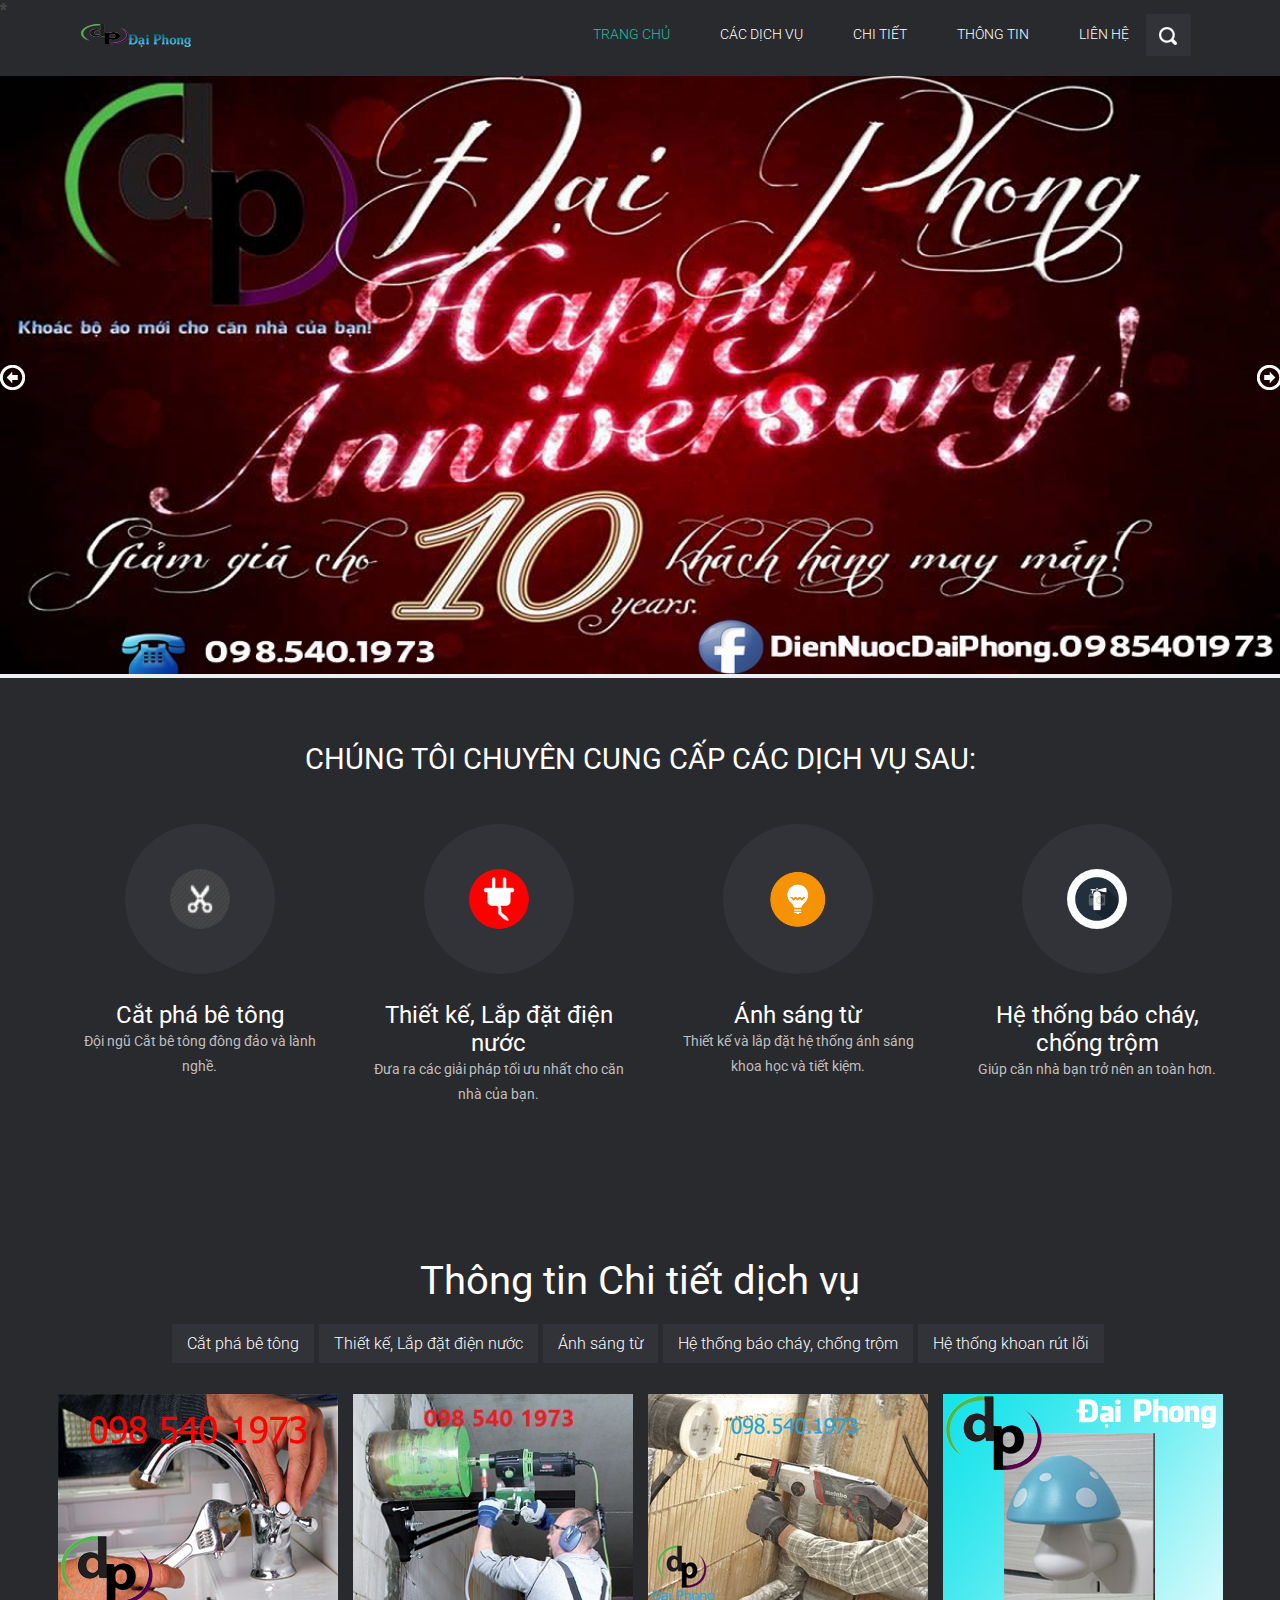
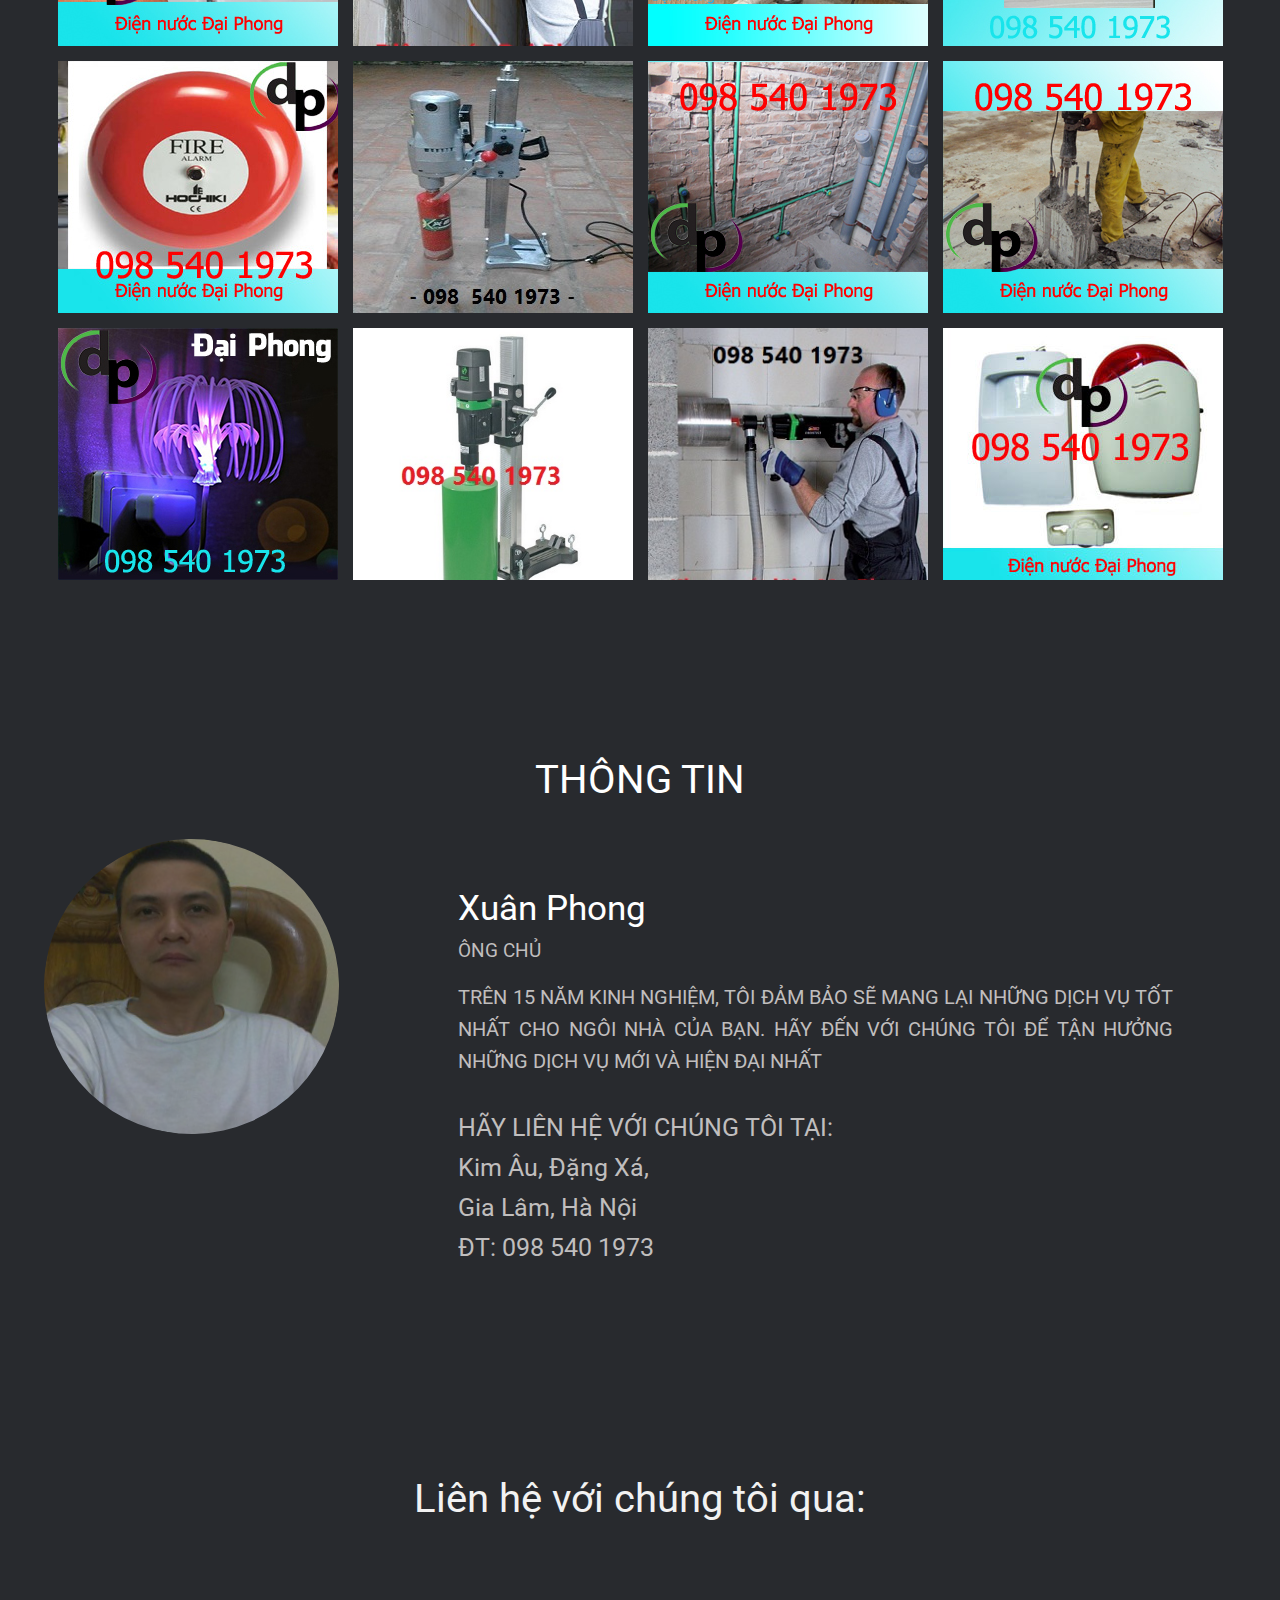
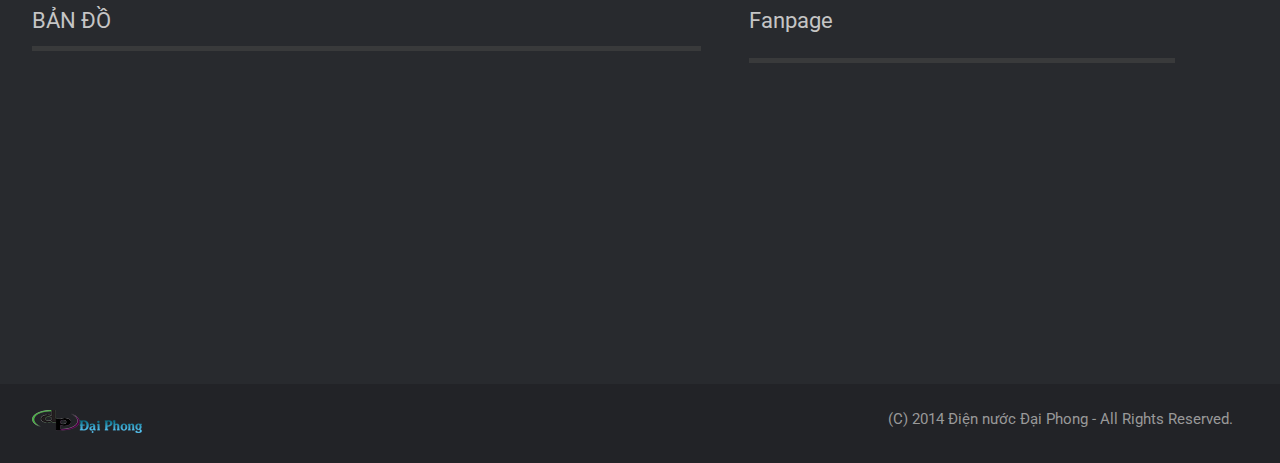
<file: daiphong/web/index.html>
<!DOCTYPE HTML>
<html>
<head>
<title>Điện nước Đại Phong - Thiết kế, Bảo trì, Lắp đặt Điện nước - Khoan cắt phá bê tông</title>
<link href='http://fonts.googleapis.com/css?family=Roboto:400,300,100,500,700,900' rel='stylesheet' type='text/css'>
<link rel="Shortcut icon" href="../web/images/iconfav.png"/>
<link href="../web/css/style.css" rel="stylesheet" type="text/css" media="all" />
<meta http-equiv="Content-Type" content="text/html; charset=utf-8" />
<meta name="viewport" content="width=device-width, initial-scale=1, maximum-scale=1">
<link rel="stylesheet" type="text/css" href="../web/css/magnific-popup1.css">
<link rel="stylesheet" type="text/css" href="../web/css/prettyPhoto.css">
	<!--  jquery plguin -->
	<script type="text/javascript" src="../web/js/jquery.min.js"></script>
	<!--start slider -->
	    <link rel="stylesheet" href="../web/css/fwslider.css" media="all">
		<script type="text/javascript" src="../web/js/snow.js"></script>
		<script src="../web/js/jquery-ui.min.js"></script>
		<script src="../web/js/css3-mediaqueries.js"></script>
		<script src="../web/js/fwslider.js"></script>
	<!--end slider -->
 <script type="text/javascript">
			$(document).ready(function() {
			
				var defaults = {
		  			containerID: 'toTop', // fading element id
					containerHoverID: 'toTopHover', // fading element hover id
					scrollSpeed: 1200,
					easingType: 'linear' 
		 		};
				
				
				$().UItoTop({ easingType: 'easeOutQuart' });
				
			});
		</script>
		<!-- Add fancyBox light-box -->
		<script src="js/jquery.magnific-popup.js" type="text/javascript"></script>
				<script>
					$(document).ready(function() {
						$('.popup-with-zoom-anim').magnificPopup({
							type: 'inline',
							fixedContentPos: false,
							fixedBgPos: true,
							overflowY: 'auto',
							closeBtnInside: true,
							preloader: false,
							midClick: true,
							removalDelay: 300,
							mainClass: 'my-mfp-zoom-in'
					});
				});
		</script>
		<!-- //End fancyBox light-box -->
</head>
<body>
<!-- Facebook-->
<div id="fb-root"></div>
<script>(function(d, s, id) {
  var js, fjs = d.getElementsByTagName(s)[0];
  if (d.getElementById(id)) return;
  js = d.createElement(s); js.id = id;
  js.src = "//connect.facebook.net/vi_VN/sdk.js#xfbml=1&appId=124844764391720&version=v2.0";
  fjs.parentNode.insertBefore(js, fjs);
}(document, 'script', 'facebook-jssdk'));</script>
<!-- Thông báo khi vào trang -->
	<!-- <script type="text/javascript">
			if (!navigator.userAgent.indexOf("Chrome")>0 )
					{
						<marquee behavior="alternate">Trang sẽ hiển thị đẹp hơn khi dùng Chrome!\nThis page will beautiful in Google Chrome.\nThank you!</marquee>	
					}
					else
					{
						alert("Trang sẽ hiển thị đẹp hơn khi dùng Chrome!\nThis page will beautiful in Google Chrome.\nThank you!");
						<marquee behavior="alternate">Trang sẽ hiển thị đẹp hơn khi dùng Chrome!\nThis page will beautiful in Google Chrome.\nThank you!</marquee>
					}
		</script> -->
<!-- start header -->
<div class="header_bg">
<div class="wrap">
	<div class="header">
		<div class="logo">
			<h1><a href="index.html"><img src="../web/images/logo.png" alt=""/></a></h1>
		</div>
		<div class="h_right">
			<ul class="menu">		
				<li class="active"><a  href="#home">Trang chủ</a></li>
				<li><a href="#services" class="scroll">Các dịch vụ</a></li>
				<li><a href="#portfolio" class="scroll">Chi tiết</a></li>
				<li><a href="#about" class="scroll">Thông tin</a></li>
				<li class="last"><a href="#contact"  class="scroll">Liên hệ</a></li>
			</ul>
			<div id="sb-search" class="sb-search">
				<form>
					<input class="sb-search-input" placeholder="Nhập từ khóa của bạn..." type="text" value="" name="search" id="search">
					<input class="sb-search-submit" type="submit" value="">
					<span class="sb-icon-search"></span>
				</form>
			</div>
			<script src="../web/js/classie.js"></script>
			<script src="../web/js/uisearch.js"></script>
			<script>
				new UISearch( document.getElementById( 'sb-search' ) );
			</script>
			<!-- start smart_nav * -->
	        <nav class="nav">
	            <ul class="nav-list">
	                <li class="nav-item"><a  href="#home">TRANG CHỦ</a></li>
	                <li class="nav-item"><a href="#services" class="scroll">DỊCH VỤ</a></li>
	                <li class="nav-item"><a href="#portfolio" class="scroll">CHI TIẾT</a></li>
	                <li class="nav-item"><a href="#about" class="scroll">THÔNG TIN</a></li>
	                <li class="nav-item"><a href="#contact"  class="scroll">LIÊN HỆ</a></li>
	                <div class="clear"></div>
	            </ul>
	        </nav>
	        <script type="text/javascript" src="../web/js/responsive.menu.js"></script>
			<!-- end smart_nav * -->
		</div>
		<div class="clear"></div>
	</div>
</div>
</div>

<!----start-images-slider---->
		<div class="../web/images-slider">
			<!-- start slider -->
		    <div id="fwslider">
		        <div class="slider_container">
		            <div class="slide"> 
		                <!-- Slide image -->
		                    <img src="../web/images/banner-dien-nuoc-dai-phong.jpg" alt=""/>
		                <!-- /Slide image -->
		                <!-- Texts container -->
		                <div class="slide_content">
		                    <div class="slide_content_wrap">
		                        <!-- Text title -->
								
		                        <h4 class="title"></h4>
		                        <!-- /Text title -->
		                        <!-- Text description -->
		                        <p class="description"><BR>
								</p>
		                        <!-- /Text description -->
		                        <div class="slide-btns description">	                      
		                        </div>
		                    </div>
		                </div>
		                 <!-- /Texts container -->
		            </div>
		            <div class="slide">
		                  <img src="../web/images/khoan-rut-loi-be-tong.jpg" alt=""/>
		                <div class="slide_content">
		                     <div class="slide_content_wrap">
							
		                        <!-- Text title -->
		                        <h4 class="title"><a href=#catbetong>Hệ thống Khoan bê tông rút lõi</a></h4>
		                        <!-- /Text title -->
		                        <!-- Text description -->
		                        <p class="description">Đội ngũ Cắt bê tông đông đảo với công nghệ hiện đại từ Cộng hòa Liên bang Đức</p>
		                        <!-- /Text description -->
		                        <div class="slide-btns description">		                      
		                        </div>
		                    </div>
		                </div>
		            </div>
					<!-- /Duplicate to create more slides -->
		            <div class="slide">
		                  <img src="../web/images/khoan-cat-pha-be-tong.jpg" alt=""/>
		                <div class="slide_content">
		                     <div class="slide_content_wrap">
							
		                        <!-- Text title -->
		                        <h4 class="title"><a href=#catbetong>Chuyên Khoan, cắt phá bê tông</a></h4>
		                        <!-- /Text title -->
		                        <!-- Text description -->
		                        <p class="description">Đội ngũ Cắt bê tông đông đảo và lành nghề</p>
		                        <!-- /Text description -->
		                        <div class="slide-btns description">		                      
		                        </div>
		                    </div>
		                </div>
		            </div>
					 
					 
					 <!-- /Duplicate to create more slides -->
		            <div class="slide">
		                <img src="../web/images/lap-dat-dien-nuoc.jpg" alt=""/>
		                <div class="slide_content">
		                     <div class="slide_content_wrap">
		                        <!-- Text title -->
		                        <h4 class="title"><a href=#diennuoc class="scroll">Thiết kế và Lắp đặt điện nước</a></h4>
		                        <!-- /Text title -->
		                        <!-- Text description -->
		                        <p class="description">Đưa ra các giải pháp tối ưu nhất cho căn nhà của bạn.</p>
		                        <!-- /Text description -->
		                        <div class="slide-btns description">		                      
		                        </div>
		                    </div>
		                </div>
		            </div>
					 <!-- /Duplicate to create more slides -->
		            <div class="slide">
		                <img src="../web/images/thiet-ke-anh-sang.jpg" alt=""/>
		                <div class="slide_content">
		                     <div class="slide_content_wrap">
		                        <!-- Text title -->
		                        <h4 class="title"><a href=#anhsang class="scroll">Ánh sáng từ Tự động</a></h4>
		                        <!-- /Text title -->
		                        <!-- Text description -->
		                        <p class="description">Thiết kế và lắp đặt hệ thống ánh sáng khoa học và tiết kiệm.</p>
		                        <!-- /Text description -->
		                        <div class="slide-btns description">		                      
		                        </div>
		                    </div>
		                </div>
		            </div>
					 <!-- /Duplicate to create more slides -->
		            <div class="slide">
		                <img src="../web/images/he-thong-bao-chay-fire-warnning.jpg" alt=""/>
		                <div class="slide_content">
		                     <div class="slide_content_wrap">
		                        <!-- Text title -->
		                        <h4 class="title"><a href=#canhbao>Hệ thống Báo cháy, chống trộm</a></h4>
		                        <!-- /Text title -->
		                        <!-- Text description -->
		                        <p class="description">Giúp căn nhà bạn trở nên an toàn hơn.</p>
		                        <!-- /Text description -->
		                        <div class="slide-btns description">		                      
		                        </div>
		                    </div>
		                </div>
		            </div>
		            <!--/slide -->
					 <!-- /Duplicate to create more slides -->
		            <div class="slide">
		                <img src="../web/images/thiet-bi-noi-tieng.gif" alt=""/>
		                <div class="slide_content">
		                     <div class="slide_content_wrap">
		                        <!-- Text title -->
		                        <h4 class="title"><a href=#diennuoc class="scroll">Chuyên Cung cấp các thiết bị điện nước</a></h4>
		                        <!-- /Text title -->
		                        <!-- Text description -->
		                        <p class="description">Các thiết bị điện nước có tên tuổi và bảo hành dài hạn</p>
		                        <!-- /Text description -->
		                        <div class="slide-btns description">		                      
		                        </div>
		                    </div>
		                </div>
		            </div>
		        </div>
		        <div class="timers"> </div>
		        <div class="slidePrev"><span> </span></div>
		        <div class="slideNext"><span> </span></div>
		    </div>
		    <!--/slider -->
		</div>
<!-----------service------------>
<div  class="sevice" id="services">
	<div class="wrap">
		<div class="service-grids">
			<h2>Chúng tôi chuyên cung cấp các dịch vụ sau:</h2>
						<div class="images_1_of_4">
					 		<img src="../web/images/cal.png">
					 		<h3><a href=#catbetong >Cắt phá bê tông</a></h3>
					 		<p>Đội ngũ Cắt bê tông đông đảo và lành nghề.</p>				    
						</div>
						<div class="images_1_of_4">
							 <img src="../web/images/port.png">
							 <h3><a href=#diennuoc>Thiết kế, Lắp đặt điện nước</a></h3>
							 <p>Đưa ra các giải pháp tối ưu nhất cho căn nhà của bạn.</p>						   
						</div>
						<div class="images_1_of_4">
							 <img src="../web/images/recyle.png">
							 <h3><a href=#anhsang>Ánh sáng từ</a></h3>
							 <p>Thiết kế và lắp đặt hệ thống ánh sáng khoa học và tiết kiệm.</p>						   
						</div>
						<div class="images_1_of_4">
							 <img src="../web/images/camera.png">
							 <h3><a href=#canhbao>Hệ thống báo cháy, chống trộm</a></h3>
							 <p>Giúp căn nhà bạn trở nên an toàn hơn.</p>						   
						</div>
						
						<div class="clear"> </div>
		 </div>
</div>
</div>
<!-----------//service//------------>
<!----------- message ------------>
  
  <div id="cbp-so-scroller" class="cbp-so-scroller">
        <!--Portfolio-->
        <div id="portfolio" class="clearfix">
            <div class="portfolio-bg"> </div>
            <div class="typo1">
                <div class="wrapper clearfix">
                    <div class="section-title">
                       <h3 class="heading">Thông tin Chi tiết dịch vụ</h3>					  
					   <h6> </h6>
                    </div><!--end:section-title-->
                    
                    <div id="options" class="clearfix">
                        <ul id="filters" class="option-set clearfix" data-option-key="filter">
                        	 <li><a name="catbetong" href="#filter" data-option-value=".web-design">Cắt phá bê tông</a></li>
                            <li><a name="diennuoc" href="#filter" data-option-value=".photo">Thiết kế, Lắp đặt điện nước</a></li>
                            <li><a name="anhsang" href="#filter" data-option-value=".ios-app">Ánh sáng từ</a></li>
                            <li><a name="canhbao" href="#filter" data-option-value=".graphic">Hệ thống báo cháy, chống trộm</a></li>
							<li><a name="khoan" href="#filter" data-option-value=".khoan">Hệ thống khoan rút lõi</a></li>							
                        </ul><!--end:filters-->
                    </div>
                          
                </div><!--end:wrapper-->
                
                <ul id="container" class="clickable cs-style-5 grid clearfix isotope" style="position: relative; overflow: hidden; height: 534px; width: 1475px;">
            
                    <li class="element photo isotope-item" style="position: absolute; left: 0px; top: 0px; -webkit-transform: translate3d(0px, 0px, 0px);">
                      <figure>
                          <img src="../web/images/lap-dat-dien-nuoc-1.jpg" alt="">
                       
                        </figure>
                       
                    </li>
                    <li class="element khoan isotope-item" style="position: absolute; left: 0px; top: 0px; -webkit-transform: translate3d(0px, 0px, 0px);">
                      <figure>
                          <img src="../web/images/khoan-rut-loi-1.jpg" alt="">
                       
                        </figure>
                       </li>
					   
                    <li class="element web-design isotope-item" style="position: absolute; left: 0px; top: 0px; -webkit-transform: translate3d(295px, 0px, 0px);">
                      <figure>
                          <img src="../web/images/khoan-cat-pha-be-tong-1.jpg" alt="">
                         
                        </figure>
                        
                    </li>
                        
                    <li class="element ios-app isotope-item" style="position: absolute; left: 0px; top: 0px; -webkit-transform: translate3d(590px, 0px, 0px);">
                      <figure>
                          <img src="../web/images/he-thong-anh-sang.jpg" alt="">
                          
                        </figure>
                        
                    </li>
                        
                    <li class="element graphic isotope-item" style="position: absolute; left: 0px; top: 0px; -webkit-transform: translate3d(885px, 0px, 0px);">
                      <figure>
                          <img src="../web/images/bao-chay.jpg" alt="">
                       
                        </figure>
                        
                    </li>
<li class="element khoan isotope-item" style="position: absolute; left: 0px; top: 0px; -webkit-transform: translate3d(0px, 0px, 0px);">
                      <figure>
                          <img src="../web/images/khoan-rut-loi-2.jpg" alt="">
                       
                        </figure>
                       </li>
					                    
					
                    <li class="element photo isotope-item" style="position: absolute; left: 0px; top: 0px; -webkit-transform: translate3d(1180px, 0px, 0px);">
                      <figure>
                          <img src="../web/images/thiet-ke-dien-nuoc.jpg" alt="">
                        
                        </figure>
                       
                    </li>
                        
                    <li class="element web-design isotope-item" style="position: absolute; left: 0px; top: 0px; -webkit-transform: translate3d(0px, 267px, 0px);">
                      <figure>
                          <img src="../web/images/cat-pha-be-tong.jpg" alt="">
                      
                        </figure>
                        
                    </li>
                        
                    <li class="element ios-app isotope-item" style="position: absolute; left: 0px; top: 0px; -webkit-transform: translate3d(295px, 267px, 0px);">
                      <figure>
                          <img src="../web/images/thiet-ke-anh-sang-2.jpg" alt="">
                         
                        </figure>
						  <li class="element khoan isotope-item" style="position: absolute; left: 0px; top: 0px; -webkit-transform: translate3d(0px, 0px, 0px);">
                      <figure>
                          <img src="../web/images/khoan-rut-loi-4.jpg" alt="">
                       
                        </figure>
                       </li>
                        
                    </li>
                    <li class="element khoan isotope-item" style="position: absolute; left: 0px; top: 0px; -webkit-transform: translate3d(0px, 0px, 0px);">
                      <figure>
                          <img src="../web/images/khoan-rut-loi-3.jpg" alt="">
                       
                        </figure>
                       </li>
					    
                    <li class="element graphic isotope-item" style="position: absolute; left: 0px; top: 0px; -webkit-transform: translate3d(590px, 267px, 0px);">
                      <figure>
                          <img src="../web/images/he-thong-chong-trom.jpg" alt="">
                         
                    </li>
                        
                    
                        
                    
					
                    <div class="clear"> </div>
                </ul> <!-- #container -->

            </div><!--end:typo1-->
        </div>      
    </div>
    <!-- portfolio_script_javascript-->
     <script type="text/javascript" src="../web/js/jquery.min.js"></script>
     <script src="../web/js/jquery.isotope.min.js"></script> 
   	 <script src="../web/js/jquery.prettyPhoto.js"></script>     
	 <script src="../web/js/custom.js"></script>  
	 <script src="../web/js/modernizr.custom.js"></script>
<!----------- about ------------>	
<div class="about" id="about">
	<div class="wrap">
		<h4>THÔNG TIN</h4>
	<div class="section group">
				<div class="label_1_of_4 about_1_of_4" >
					<div class="Avatar" style="; float: left; width:295px;">
						<img  src="../web/images/about1.jpg">
					 </div>
					 <div class="Info" style="float: left; width: 70%; padding-left: 10%; TEXT-ALIGN: LEFT;">
						<h3 style="FONT-SIZE:35PX; color: white;">Xuân Phong</h3>
						<span>ÔNG CHỦ</span>
						<p style="text-align: justify;font-size: 20px;">TRÊN 15 NĂM KINH NGHIỆM, TÔI ĐẢM BẢO SẼ MANG LẠI NHỮNG DỊCH VỤ TỐT NHẤT CHO NGÔI NHÀ CỦA BẠN. HÃY ĐẾN VỚI CHÚNG TÔI ĐỂ TẬN HƯỞNG NHỮNG DỊCH VỤ MỚI VÀ HIỆN ĐẠI NHẤT<br>
										
						<p style="font-size: 25px;">HÃY LIÊN HỆ VỚI CHÚNG TÔI TẠI:
						<br>Kim Âu, Đặng Xá, <br>
						Gia Lâm, Hà Nội<br>
						ĐT: <strong>098 540 1973</strong></p></p>			
					 
				</div>
						</div>
</div>
</div>	
</div>
<!--------start-contact-----------> 
 <div class="contact" id="contact">
	<div class="wrap">
		<h2>Liên hệ với chúng tôi qua:</h2>
			<div class="contact-form">
				<div class="form">
					<h3>BẢN ĐỒ</h3></br>
				  			<iframe src="https://www.google.com/maps/embed?pb=!1m18!1m12!1m3!1d7448.399722170882!2d105.95703133175554!3d21.024687612560683!2m3!1f0!2f0!3f0!3m2!1i1024!2i768!4f13.1!3m3!1m2!1s0x3135a899cb838e7f%3A0xa0e6e0a8363702c9!2zS2ltIMOCdSwgUGjDuiBUaOG7iywgR2lhIEzDom0sIEjDoCBO4buZaSwgVmnhu4d0IE5hbQ!5e0!3m2!1svi!2sus!4v1413800544411" width="100%" height="200px" frameborder="0" style="border:0"></iframe>							
					</div>	
					
					
					
					
				<div class="para-contact">
					<h4>Fanpage</h4>	
<iframe src="//www.facebook.com/plugins/likebox.php?href=https%3a%2f%2fwww.facebook.com%2fdiennuocdaiphong.0985401973&amp;width=355&amp;height=290&amp;colorscheme=dark&amp;show_faces=true&amp;header=true&amp;stream=false&amp;show_border=true&amp;appid=124844764391720" scrolling="no" frameborder="0" style="border:none; overflow:hidden; width:100%; height:200px;" allowtransparency="true"></iframe>


			<div class="clear"> </div>	
				</div>
						<a class="mov-top" href="#home1"> <span> </span></a>
					 <div class="clear"> </div>
				</div>
  			</div>
     </div>
<!--------//end-contact----------->
<!----------- message3 ------------>
<!--- footer-top --->
<div class="footer-bottom">
	<div class="wrap">
		<div class="image">
			<a href="index.html"><img src="../web/images/logo.png" alt=""></a>
		</div>	
		<div class="copy-right">
			<p>(C) 2014 Điện nước Đại Phong - All Rights Reserved.</a></p>
		</div>	
		 <div class="clear"></div>
	</div>
</div>		
  <!-- scroll_top_btn -->
		<script type="text/javascript" src="../web/js/move-top.js"></script>
		<script type="text/javascript" src="../web/js/easing.js"></script>
		<script type="text/javascript">
		jQuery(document).ready(function($) {
			$(".scroll").click(function(event){		
				event.preventDefault();
				$('html,body').animate({scrollTop:$(this.hash).offset().top},1200);
			});
		});
	</script>

		 <a href="#" id="toTop" style="display: block;"><span id="toTopHover" style="opacity: 1;"></span></a>
</body>
</html>
</file>
<file: daiphong/web/css/prettyPhoto.css>
div.pp_default .pp_top,div.pp_default .pp_top .pp_middle,div.pp_default .pp_top .pp_left,div.pp_default .pp_top .pp_right,div.pp_default .pp_bottom,div.pp_default .pp_bottom .pp_left,div.pp_default .pp_bottom .pp_middle,div.pp_default .pp_bottom .pp_right{height:13px}
div.pp_default .pp_top .pp_left{background:url(../images/sprite.png) -78px -93px no-repeat}
div.pp_default .pp_top .pp_middle{background:url(../images/sprite_x.png) top left repeat-x}
div.pp_default .pp_top .pp_right{background:url(../images/sprite.png) -112px -93px no-repeat}
div.pp_default .pp_content .ppt{color:#f8f8f8}
div.pp_default .pp_content_container .pp_left{background:url(../images/sprite_y.png) -7px 0 repeat-y;padding-left:13px}
div.pp_default .pp_content_container .pp_right{background:url(../images/sprite_y.png) top right repeat-y;padding-right:13px}
div.pp_default .pp_next:hover{background:url(../images/sprite_next.png) center right no-repeat;cursor:pointer}
div.pp_default .pp_previous:hover{background:url(../images/sprite_prev.png) center left no-repeat;cursor:pointer}
div.pp_default .pp_expand{background:url(../images/sprite.png) 0 -29px no-repeat;cursor:pointer;width:28px;height:28px}
div.pp_default .pp_expand:hover{background:url(../images/sprite.png) 0 -56px no-repeat;cursor:pointer}
div.pp_default .pp_contract{background:url(../images/sprite.png) 0 -84px no-repeat;cursor:pointer;width:28px;height:28px}
div.pp_default .pp_contract:hover{background:url(../images/sprite.png) 0 -113px no-repeat;cursor:pointer}
div.pp_default .pp_close{width:30px;height:30px;background:url(../images/sprite.png) 2px 1px no-repeat;cursor:pointer}
div.pp_default .pp_gallery ul li a{background:url(../images/default_thumb.png) center center #f8f8f8;border:1px solid #aaa}
div.pp_default .pp_social{margin-top:7px}
div.pp_default .pp_gallery a.pp_arrow_previous,div.pp_default .pp_gallery a.pp_arrow_next{position:static;left:auto}
div.pp_default .pp_nav .pp_play,div.pp_default .pp_nav .pp_pause{background:url(../images/sprite.png) -51px 1px no-repeat;height:30px;width:30px}
div.pp_default .pp_nav .pp_pause{background-position:-51px -29px}
div.pp_default a.pp_arrow_previous,div.pp_default a.pp_arrow_next{background:url(../images/sprite.png) -31px -3px no-repeat;height:20px;width:20px;margin:4px 0 0}
div.pp_default a.pp_arrow_next{left:52px;background-position:-82px -3px}
div.pp_default .pp_content_container .pp_details{margin-top:5px}
div.pp_default .pp_nav{clear:none;height:30px;width:110px;position:relative}
div.pp_default .pp_nav .currentTextHolder{font-family:Georgia;font-style:italic;color:#999;font-size:11px;left:75px;line-height:25px;position:absolute;top:2px;margin:0;padding:0 0 0 10px}
div.pp_default .pp_close:hover,div.pp_default .pp_nav .pp_play:hover,div.pp_default .pp_nav .pp_pause:hover,div.pp_default .pp_arrow_next:hover,div.pp_default .pp_arrow_previous:hover{opacity:0.7}
div.pp_default .pp_description{font-size:11px;font-weight:700;line-height:14px;margin:5px 50px 5px 0}
div.pp_default .pp_bottom .pp_left{background:url(../images/sprite.png) -78px -127px no-repeat}
div.pp_default .pp_bottom .pp_middle{background:url(../images/sprite_x.png) bottom left repeat-x}
div.pp_default .pp_bottom .pp_right{background:url(../images/sprite.png) -112px -127px no-repeat}
div.pp_default .pp_loaderIcon{background:url(../images/loader.gif) center center no-repeat}
div.light_rounded .pp_top .pp_left{background:url(../images/sprite.png) -88px -53px no-repeat}
div.light_rounded .pp_top .pp_right{background:url(../images/sprite.png) -110px -53px no-repeat}
div.light_rounded .pp_next:hover{background:url(../images/btnNext.png) center right no-repeat;cursor:pointer}
div.light_rounded .pp_previous:hover{background:url(../images/btnPrevious.png) center left no-repeat;cursor:pointer}
div.light_rounded .pp_expand{background:url(../images/sprite.png) -31px -26px no-repeat;cursor:pointer}
div.light_rounded .pp_expand:hover{background:url(../images/sprite.png) -31px -47px no-repeat;cursor:pointer}
div.light_rounded .pp_contract{background:url(../images/sprite.png) 0 -26px no-repeat;cursor:pointer}
div.light_rounded .pp_contract:hover{background:url(../images/sprite.png) 0 -47px no-repeat;cursor:pointer}
div.light_rounded .pp_close{width:75px;height:22px;background:url(../images/sprite.png) -1px -1px no-repeat;cursor:pointer}
div.light_rounded .pp_nav .pp_play{background:url(../images/sprite.png) -1px -100px no-repeat;height:15px;width:14px}
div.light_rounded .pp_nav .pp_pause{background:url(../images/sprite.png) -24px -100px no-repeat;height:15px;width:14px}
div.light_rounded .pp_arrow_previous{background:url(../images/sprite.png) 0 -71px no-repeat}
div.light_rounded .pp_arrow_next{background:url(../images/sprite.png) -22px -71px no-repeat}
div.light_rounded .pp_bottom .pp_left{background:url(../images/sprite.png) -88px -80px no-repeat}
div.light_rounded .pp_bottom .pp_right{background:url(../images/sprite.png) -110px -80px no-repeat}
div.dark_rounded .pp_top .pp_left{background:url(../images/prettyPhoto/dark_rounded/sprite.png) -88px -53px no-repeat}
div.dark_rounded .pp_top .pp_right{background:url(../images/prettyPhoto/dark_rounded/sprite.png) -110px -53px no-repeat}
div.dark_rounded .pp_content_container .pp_left{background:url(../images/prettyPhoto/dark_rounded/contentPattern.png) top left repeat-y}
div.dark_rounded .pp_content_container .pp_right{background:url(../images/prettyPhoto/dark_rounded/contentPattern.png) top right repeat-y}
div.dark_rounded .pp_next:hover{background:url(../images/prettyPhoto/dark_rounded/btnNext.png) center right no-repeat;cursor:pointer}
div.dark_rounded .pp_previous:hover{background:url(../images/prettyPhoto/dark_rounded/btnPrevious.png) center left no-repeat;cursor:pointer}
div.dark_rounded .pp_expand{background:url(../images/prettyPhoto/dark_rounded/sprite.png) -31px -26px no-repeat;cursor:pointer}
div.dark_rounded .pp_expand:hover{background:url(../images/prettyPhoto/dark_rounded/sprite.png) -31px -47px no-repeat;cursor:pointer}
div.dark_rounded .pp_contract{background:url(../images/prettyPhoto/dark_rounded/sprite.png) 0 -26px no-repeat;cursor:pointer}
div.dark_rounded .pp_contract:hover{background:url(../images/prettyPhoto/dark_rounded/sprite.png) 0 -47px no-repeat;cursor:pointer}
div.dark_rounded .pp_close{width:75px;height:22px;background:url(../images/prettyPhoto/dark_rounded/sprite.png) -1px -1px no-repeat;cursor:pointer}
div.dark_rounded .pp_description{margin-right:85px;color:#fff}
div.dark_rounded .pp_nav .pp_play{background:url(../images/prettyPhoto/dark_rounded/sprite.png) -1px -100px no-repeat;height:15px;width:14px}
div.dark_rounded .pp_nav .pp_pause{background:url(../images/prettyPhoto/dark_rounded/sprite.png) -24px -100px no-repeat;height:15px;width:14px}
div.dark_rounded .pp_arrow_previous{background:url(../images/prettyPhoto/dark_rounded/sprite.png) 0 -71px no-repeat}
div.dark_rounded .pp_arrow_next{background:url(../images/prettyPhoto/dark_rounded/sprite.png) -22px -71px no-repeat}
div.dark_rounded .pp_bottom .pp_left{background:url(../images/prettyPhoto/dark_rounded/sprite.png) -88px -80px no-repeat}
div.dark_rounded .pp_bottom .pp_right{background:url(../images/prettyPhoto/dark_rounded/sprite.png) -110px -80px no-repeat}
div.dark_rounded .pp_loaderIcon{background:url(../images/prettyPhoto/dark_rounded/loader.gif) center center no-repeat}
div.dark_square .pp_left,div.dark_square .pp_middle,div.dark_square .pp_right,div.dark_square .pp_content{background:#000}
div.dark_square .pp_description{color:#fff;margin:0 85px 0 0}
div.dark_square .pp_loaderIcon{background:url(../images/prettyPhoto/dark_square/loader.gif) center center no-repeat}
div.dark_square .pp_expand{background:url(../images/prettyPhoto/dark_square/sprite.png) -31px -26px no-repeat;cursor:pointer}
div.dark_square .pp_expand:hover{background:url(../images/prettyPhoto/dark_square/sprite.png) -31px -47px no-repeat;cursor:pointer}
div.dark_square .pp_contract{background:url(../images/prettyPhoto/dark_square/sprite.png) 0 -26px no-repeat;cursor:pointer}
div.dark_square .pp_contract:hover{background:url(../images/prettyPhoto/dark_square/sprite.png) 0 -47px no-repeat;cursor:pointer}
div.dark_square .pp_close{width:75px;height:22px;background:url(../images/prettyPhoto/dark_square/sprite.png) -1px -1px no-repeat;cursor:pointer}
div.dark_square .pp_nav{clear:none}
div.dark_square .pp_nav .pp_play{background:url(../images/prettyPhoto/dark_square/sprite.png) -1px -100px no-repeat;height:15px;width:14px}
div.dark_square .pp_nav .pp_pause{background:url(../images/prettyPhoto/dark_square/sprite.png) -24px -100px no-repeat;height:15px;width:14px}
div.dark_square .pp_arrow_previous{background:url(../images/prettyPhoto/dark_square/sprite.png) 0 -71px no-repeat}
div.dark_square .pp_arrow_next{background:url(../images/prettyPhoto/dark_square/sprite.png) -22px -71px no-repeat}
div.dark_square .pp_next:hover{background:url(../images/prettyPhoto/dark_square/btnNext.png) center right no-repeat;cursor:pointer}
div.dark_square .pp_previous:hover{background:url(../images/prettyPhoto/dark_square/btnPrevious.png) center left no-repeat;cursor:pointer}
div.light_square .pp_expand{background:url(../images/prettyPhoto/light_square/sprite.png) -31px -26px no-repeat;cursor:pointer}
div.light_square .pp_expand:hover{background:url(../images/prettyPhoto/light_square/sprite.png) -31px -47px no-repeat;cursor:pointer}
div.light_square .pp_contract{background:url(../images/prettyPhoto/light_square/sprite.png) 0 -26px no-repeat;cursor:pointer}
div.light_square .pp_contract:hover{background:url(../images/prettyPhoto/light_square/sprite.png) 0 -47px no-repeat;cursor:pointer}
div.light_square .pp_close{width:75px;height:22px;background:url(../images/prettyPhoto/light_square/sprite.png) -1px -1px no-repeat;cursor:pointer}
div.light_square .pp_nav .pp_play{background:url(../images/prettyPhoto/light_square/sprite.png) -1px -100px no-repeat;height:15px;width:14px}
div.light_square .pp_nav .pp_pause{background:url(../images/prettyPhoto/light_square/sprite.png) -24px -100px no-repeat;height:15px;width:14px}
div.light_square .pp_arrow_previous{background:url(../images/prettyPhoto/light_square/sprite.png) 0 -71px no-repeat}
div.light_square .pp_arrow_next{background:url(../images/prettyPhoto/light_square/sprite.png) -22px -71px no-repeat}
div.light_square .pp_next:hover{background:url(../images/prettyPhoto/light_square/btnNext.png) center right no-repeat;cursor:pointer}
div.light_square .pp_previous:hover{background:url(../images/prettyPhoto/light_square/btnPrevious.png) center left no-repeat;cursor:pointer}
div.facebook .pp_top .pp_left{background:url(../images/prettyPhoto/facebook/sprite.png) -88px -53px no-repeat}
div.facebook .pp_top .pp_middle{background:url(../images/prettyPhoto/facebook/contentPatternTop.png) top left repeat-x}
div.facebook .pp_top .pp_right{background:url(../images/prettyPhoto/facebook/sprite.png) -110px -53px no-repeat}
div.facebook .pp_content_container .pp_left{background:url(../images/prettyPhoto/facebook/contentPatternLeft.png) top left repeat-y}
div.facebook .pp_content_container .pp_right{background:url(../images/prettyPhoto/facebook/contentPatternRight.png) top right repeat-y}
div.facebook .pp_expand{background:url(../images/prettyPhoto/facebook/sprite.png) -31px -26px no-repeat;cursor:pointer}
div.facebook .pp_expand:hover{background:url(../images/prettyPhoto/facebook/sprite.png) -31px -47px no-repeat;cursor:pointer}
div.facebook .pp_contract{background:url(../images/prettyPhoto/facebook/sprite.png) 0 -26px no-repeat;cursor:pointer}
div.facebook .pp_contract:hover{background:url(../images/prettyPhoto/facebook/sprite.png) 0 -47px no-repeat;cursor:pointer}
div.facebook .pp_close{width:22px;height:22px;background:url(../images/prettyPhoto/facebook/sprite.png) -1px -1px no-repeat;cursor:pointer}
div.facebook .pp_description{margin:0 37px 0 0}
div.facebook .pp_loaderIcon{background:url(../images/prettyPhoto/facebook/loader.gif) center center no-repeat}
div.facebook .pp_arrow_previous{background:url(../images/prettyPhoto/facebook/sprite.png) 0 -71px no-repeat;height:22px;margin-top:0;width:22px}
div.facebook .pp_arrow_previous.disabled{background-position:0 -96px;cursor:default}
div.facebook .pp_arrow_next{background:url(../images/prettyPhoto/facebook/sprite.png) -32px -71px no-repeat;height:22px;margin-top:0;width:22px}
div.facebook .pp_arrow_next.disabled{background-position:-32px -96px;cursor:default}
div.facebook .pp_nav{margin-top:0}
div.facebook .pp_nav p{font-size:15px;padding:0 3px 0 4px}
div.facebook .pp_nav .pp_play{background:url(../images/prettyPhoto/facebook/sprite.png) -1px -123px no-repeat;height:22px;width:22px}
div.facebook .pp_nav .pp_pause{background:url(../images/prettyPhoto/facebook/sprite.png) -32px -123px no-repeat;height:22px;width:22px}
div.facebook .pp_next:hover{background:url(../images/prettyPhoto/facebook/btnNext.png) center right no-repeat;cursor:pointer}
div.facebook .pp_previous:hover{background:url(../images/prettyPhoto/facebook/btnPrevious.png) center left no-repeat;cursor:pointer}
div.facebook .pp_bottom .pp_left{background:url(../images/prettyPhoto/facebook/sprite.png) -88px -80px no-repeat}
div.facebook .pp_bottom .pp_middle{background:url(../images/prettyPhoto/facebook/contentPatternBottom.png) top left repeat-x}
div.facebook .pp_bottom .pp_right{background:url(../images/prettyPhoto/facebook/sprite.png) -110px -80px no-repeat}
div.pp_pic_holder a:focus{outline:none}
div.pp_overlay{background:#000;display:none;left:0;position:absolute;top:0;width:100%;z-index:9500}
div.pp_pic_holder{display:none;position:absolute;width:100px;z-index:10000}
.pp_content{height:40px;min-width:40px}
* html .pp_content{width:40px}
.pp_content_container{position:relative;text-align:left;width:100%}
.pp_content_container .pp_left{padding-left:20px}
.pp_content_container .pp_right{padding-right:20px}
.pp_content_container .pp_details{float:left;margin:10px 0 2px}
.pp_description{display:none;margin:0}
.pp_social{float:left;margin:0}
.pp_social .facebook{float:left;margin-left:5px;width:55px;overflow:hidden}
.pp_social .twitter{float:left}
.pp_nav{clear:right;float:left;margin:3px 10px 0 0}
.pp_nav p{float:left;white-space:nowrap;margin:2px 4px}
.pp_nav .pp_play,.pp_nav .pp_pause{float:left;margin-right:4px;text-indent:-10000px}
a.pp_arrow_previous,a.pp_arrow_next{display:block;float:left;height:15px;margin-top:3px;overflow:hidden;text-indent:-10000px;width:14px}
.pp_hoverContainer{position:absolute;top:0;width:100%;z-index:2000}
.pp_gallery{display:none;left:50%;margin-top:-50px;position:absolute;z-index:10000}
.pp_gallery div{float:left;overflow:hidden;position:relative}
.pp_gallery ul{float:left;height:35px;position:relative;white-space:nowrap;margin:0 0 0 5px;padding:0}
.pp_gallery ul a{border:1px rgba(0,0,0,0.5) solid;display:block;float:left;height:33px;overflow:hidden}
.pp_gallery ul a img{border:0}
.pp_gallery li{display:block;float:left;margin:0 5px 0 0;padding:0}
.pp_gallery li.default a{background:url(../images/prettyPhoto/facebook/default_thumbnail.gif) 0 0 no-repeat;display:block;height:33px;width:50px}
.pp_gallery .pp_arrow_previous,.pp_gallery .pp_arrow_next{margin-top:7px!important}
a.pp_next{background:url(../images/btnNext.png) 10000px 10000px no-repeat;display:block;float:right;height:100%;text-indent:-10000px;width:49%}
a.pp_previous{background:url(../images/btnNext.png) 10000px 10000px no-repeat;display:block;float:left;height:100%;text-indent:-10000px;width:49%}
a.pp_expand,a.pp_contract{cursor:pointer;display:none;height:20px;position:absolute;right:30px;text-indent:-10000px;top:10px;width:20px;z-index:20000}
a.pp_close{position:absolute;right:0;top:0;display:block;line-height:22px;text-indent:-10000px}
.pp_loaderIcon{display:block;height:24px;left:50%;position:absolute;top:50%;width:24px;margin:-12px 0 0 -12px}
#pp_full_res{line-height:1!important}
#pp_full_res .pp_inline{text-align:left}
#pp_full_res .pp_inline p{margin:0 0 15px}
div.ppt{color:#fff;display:none;font-size:17px;z-index:9999;margin:0 0 5px 15px}
div.pp_default .pp_content,div.light_rounded .pp_content{background-color:#fff}
div.pp_default #pp_full_res .pp_inline,div.light_rounded .pp_content .ppt,div.light_rounded #pp_full_res .pp_inline,div.light_square .pp_content .ppt,div.light_square #pp_full_res .pp_inline,div.facebook .pp_content .ppt,div.facebook #pp_full_res .pp_inline{color:#000}
div.pp_default .pp_gallery ul li a:hover,div.pp_default .pp_gallery ul li.selected a,.pp_gallery ul a:hover,.pp_gallery li.selected a{border-color:#fff}
div.pp_default .pp_details,div.light_rounded .pp_details,div.dark_rounded .pp_details,div.dark_square .pp_details,div.light_square .pp_details,div.facebook .pp_details{position:relative}
div.light_rounded .pp_top .pp_middle,div.light_rounded .pp_content_container .pp_left,div.light_rounded .pp_content_container .pp_right,div.light_rounded .pp_bottom .pp_middle,div.light_square .pp_left,div.light_square .pp_middle,div.light_square .pp_right,div.light_square .pp_content,div.facebook .pp_content{background:#fff}
div.light_rounded .pp_description,div.light_square .pp_description{margin-right:85px}
div.light_rounded .pp_gallery a.pp_arrow_previous,div.light_rounded .pp_gallery a.pp_arrow_next,div.dark_rounded .pp_gallery a.pp_arrow_previous,div.dark_rounded .pp_gallery a.pp_arrow_next,div.dark_square .pp_gallery a.pp_arrow_previous,div.dark_square .pp_gallery a.pp_arrow_next,div.light_square .pp_gallery a.pp_arrow_previous,div.light_square .pp_gallery a.pp_arrow_next{margin-top:12px!important}
div.light_rounded .pp_arrow_previous.disabled,div.dark_rounded .pp_arrow_previous.disabled,div.dark_square .pp_arrow_previous.disabled,div.light_square .pp_arrow_previous.disabled{background-position:0 -87px;cursor:default}
div.light_rounded .pp_arrow_next.disabled,div.dark_rounded .pp_arrow_next.disabled,div.dark_square .pp_arrow_next.disabled,div.light_square .pp_arrow_next.disabled{background-position:-22px -87px;cursor:default}
div.light_rounded .pp_loaderIcon,div.light_square .pp_loaderIcon{background:url(../images/loader.gif) center center no-repeat}
div.dark_rounded .pp_top .pp_middle,div.dark_rounded .pp_content,div.dark_rounded .pp_bottom .pp_middle{background:url(../images/prettyPhoto/dark_rounded/contentPattern.png) top left repeat}
div.dark_rounded .currentTextHolder,div.dark_square .currentTextHolder{color:#c4c4c4}
div.dark_rounded #pp_full_res .pp_inline,div.dark_square #pp_full_res .pp_inline{color:#fff}
.pp_top,.pp_bottom{height:20px;position:relative}
* html .pp_top,* html .pp_bottom{padding:0 20px}
.pp_top .pp_left,.pp_bottom .pp_left{height:20px;left:0;position:absolute;width:20px}
.pp_top .pp_middle,.pp_bottom .pp_middle{height:20px;left:20px;position:absolute;right:20px}
* html .pp_top .pp_middle,* html .pp_bottom .pp_middle{left:0;position:static}
.pp_top .pp_right,.pp_bottom .pp_right{height:20px;left:auto;position:absolute;right:0;top:0;width:20px}
.pp_fade,.pp_gallery li.default a img{display:none}
</file>
<file: daiphong/web/css/fwslider.css>
/* ------------------------------- 3. Slider Styles ------------------------------- */
body > div.images-slider {
	margin-bottom: -5px;
}
#fwslider {
    position: relative;
    width:100%;
}
#fwslider .slide {
    display: none;
    position: absolute;
    top:0;
    left:0;
    z-index: 0;
    width:100%;
}
#fwslider .slide img {
    width:100%;
}
#fwslider .slidePrev {
    position: absolute;
    top:50%;
    left:-50px;   
    z-index: 10;
}
#fwslider .slidePrev span {
	background-image: url("../images/sliderarrows.png");
	width: 60px;
	height: 60px;
	float: left;
	background-position: 13px 0px;
	background-repeat: no-repeat;
	cursor: pointer;
}
#fwslider .slideNext {
    position: absolute;
    top:50%;
    right:-50px;  
    z-index: 10;
}
#fwslider .slideNext span {
 	 background-image: url("../images/sliderarrows.png");
	width: 60px;
	height: 60px;
	float: left;
	background-position: -70px 0px;
	background-repeat: no-repeat;
	cursor: pointer;
}
#fwslider .timers {
    height:4px;
    position: absolute;
    bottom:15px;
    right:0;
    z-index: 3;
}
.slide-btns{
	margin-top: 0.5em;
}
.slide-btns ul li{
	display:inline-block;
	margin-right: 1em;
}
.slide-btns ul li a{
	color: #FFF;
	font-size: 0.72em;
	text-transform: uppercase;
	border:solid 2px #FFF;
	border-radius: 5px;
	padding: 0.8em 1.2em;
	transition:0.5s all;
	-webkit-transition:0.5s all;
	-moz-transition:0.5s all;
	-o-transition:0.5s all;
	display: block;
}
.slide-btns ul li a:hover{
	background:#1DD2AF;
	border:solid 2px #1DD2AF;
}
#fwslider .timer {
    height:4px;
    width:40px;
    background-color: #fff;
    float:left;
    margin-right: 10px;
}
#fwslider .progress {
    height:4px;
    width:0%;
    background-color:#2C3E50;
    float:left;
}
#fwslider .slide_content {
    top:0;
    left:0;
    position: absolute;
    width:100%;
    height:100%;
    min-height:650px;
}
#fwslider .slide_content_wrap { /* Slider Text Content Container Style */
    max-width:1280px;
    margin: 22.5% auto 0;
}
#fwslider .title {  /* Slider Title Style */
	font-family: 'Roboto', sans-serif;
	color: #fff;
	font-size:5em;
	padding:5px 20px 0;
	font-style: normal;
	font-weight: 400;
	border:none;
	text-align:left;
}
#fwslider .description { /* Slider Description Style */
	font-family: 'Roboto', sans-serif;
    opacity: 0;
    color:#ffffff;
    font-size: 2.5em;
    padding:0px 0 1em;
    clear:both;
   	text-align:left;
   	margin-left: 2%;
}
/* ------------------------------- 5. Media Query Max Width 719 ------------------------------- */
@media only screen and (max-width:1366px) {
    #fwslider .slide_content_wrap { display:block; }
    #fwslider .timers { display:none; }
    #fwslider .slide_content {cursor: pointer;}
    #fwslider .slide_content_wrap {
	max-width: 1280px;
	margin: 11.5% auto 0;
	}
	#fwslider .title {
		font-size: 4em;
		padding: 141px 56px 0;
	}
	#fwslider .description {
		padding: 0px 0.9em 1em;
	}
}
@media only screen and (max-width: 1280px){
	  #fwslider .slide_content_wrap { display:block; }
    #fwslider .timers { display:none; }
    #fwslider .slide_content {cursor: pointer;}
    #fwslider .slide_content_wrap {
	max-width: 1280px;
	margin: 11.5% auto 0;
	}
	#fwslider .title {
		font-size: 3em;
		padding: 141px 100px 0;
	}
	#fwslider .description {
		font-size: 2em;
		margin-left: 6%;
	}
}
@media only screen and (max-width: 1024px){
	  #fwslider .slide_content_wrap { display:block; }
    #fwslider .timers { display:none; }
    #fwslider .slide_content {cursor: pointer;}
    #fwslider .slide_content_wrap {
	max-width: 1280px;
	margin: 11.5% auto 0;
	}
	#fwslider .title {
		font-size: 3em;
		padding: 100px 100px 0;
	}
}
@media only screen and (max-width:768px){
	 #fwslider .title { font-size:2em; }
     #fwslider .description { /*-- font-size:12px;--*/font-size:1em;margin-left: 11%;}
}
@media only screen and (max-width:640px){
	 #fwslider .title { font-size:1.8em; }
     #fwslider .description { /*-- font-size:12px;--*/font-size: 0.875em;
	margin-left: 16%;
	padding: 0.5em 0 0.2em;
}
#fwslider .title {
		padding: 50px 100px 0;
}
#fwslider .description p li
{
font-size:42em;
margin-left: 11%;

}
}
@media only screen and (max-width:480px){
	 #fwslider .title { font-size:1.6em; }
     #fwslider .description { 
     	font-size: 0.875em;
		padding: 0.5em 0 0.2em;
		width: 70%;
		margin-left: 22%;
		}
	#fwslider .slide_content_wrap {
	max-width: 1280px;
	margin: 7.5% auto 0;
	}
}
@media only screen and (max-width:320px){
	 #fwslider .title { font-size: 1.2em; }
     #fwslider .description { 
     	font-size: 0.8em;
		padding: 0.5em 0 0.2em;
		width: 90%;
		margin-left: 18%;
		}
	#fwslider .slide_content_wrap {
	max-width: 1280px;
	margin: 2.5% auto 0;
	}
	#fwslider .slideNext span,#fwslider .slidePrev span{
		display:none;
	}
	.slide-btns ul li a {
		color: #FFF;
		font-size: 0.72em;
		text-transform: uppercase;
		border: solid 1px #FFF;
		padding: 0.7em 0.8em;
		transition: 0.5s all;
		-webkit-transition: 0.5s all;
		-moz-transition: 0.5s all;
		-o-transition: 0.5s all;
		display: block;
	}
	.sb-search-input {
			font-size: 12px;
	}
	#fwslider .title {
		padding: 50px 56px 0;
		font-size: 1em;
	}
}
</file>
<file: daiphong/web/css/style.css>
/*
Author: W3layout
Author URL: http://w3layouts.com
License: Creative Commons Attribution 3.0 Unported
License URL: http://creativecommons.org/licenses/by/3.0/
*/
/* reset */
html,body,div,span,applet,object,iframe,h1,h2,h3,h4,h5,h6,p,blockquote,pre,a,abbr,acronym,address,big,cite,code,del,dfn,em,img,ins,kbd,q,s,samp,small,strike,strong,sub,sup,tt,var,b,u,i,dl,dt,dd,ol,nav ul,nav li,fieldset,form,label,legend,table,caption,tbody,tfoot,thead,tr,th,td,article,aside,canvas,details,embed,figure,figcaption,footer,header,hgroup,menu,nav,output,ruby,section,summary,time,mark,audio,video{margin:0;padding:0;border:0;font-size:100%;font:inherit;vertical-align:baseline;}
article, aside, details, figcaption, figure,footer, header, hgroup, menu, nav, section {display: block;}
ol,ul{list-style:none;margin:0;padding:0;}
blockquote,q{quotes:none;}
blockquote:before,blockquote:after,q:before,q:after{content:'';content:none;}
table{border-collapse:collapse;border-spacing:0;}
/* start editing from here */
a{text-decoration:none;}
.txt-rt{text-align:right;}/* text align right */
.txt-lt{text-align:left;}/* text align left */
.txt-center{text-align:center;}/* text align center */
.float-rt{float:right;}/* float right */
.float-lt{float:left;}/* float left */
.clear{clear:both;}/* clear float */
.pos-relative{position:relative;}/* Position Relative */
.pos-absolute{position:absolute;}/* Position Absolute */
.vertical-base{	vertical-align:baseline;}/* vertical align baseline */
.vertical-top{	vertical-align:top;}/* vertical align top */
.underline{	padding-bottom:5px;	border-bottom: 1px solid #eee; margin:0 0 20px 0;}/* Add 5px bottom padding and a underline */
nav.vertical ul li{	display:block;}/* vertical menu */
nav.horizontal ul li{	display: inline-block;}/* horizontal menu */
img{max-width:100%;}
/*end reset*/
body {
	font-family: 'Roboto', sans-serif;
	 background:#ffffff;
	font-size:100%;
}
.wrap {
	width: 80%;
	margin: 0px auto;
}
/* start header */
.header_bg{
	background: #282A2E;
}
.header{
	padding: 2% 4%;
}
.logo{
	float: left;
}
.logo h1 a{
	display: block;
}
.h_right{
	position:relative;
	float: right;
}
.menu{
	float: left;
	margin-right: 40px;
}
.menu li{
	float: left;
	margin-right: 10px;
}
.menu li.active a,.menu li a:hover{
	color: #25BEA0;
}
.menu li a{
	font-size: 0.8725em;
	color: #ffffff;
	text-transform: uppercase;
	font-family: 'Roboto', sans-serif;
	margin:0px 20px;
	font-weight: 300;
	-webkit-transition: all 0.3s ease-in-out;
	-moz-transition: all 0.3s ease-in-out;
	-o-transition: all 0.3s ease-in-out;
	transition: all 0.3s ease-in-out;
}
/*start search*/
.sb-search {
	position: absolute;
	top:-12px;
	right:0px;
	width: 0%;
	min-width: 45px;
	font-family: 'Roboto', sans-serif;
	height: 42px;
	float: right;
	overflow: hidden;
	-webkit-transition: width 0.3s;
	-moz-transition: width 0.3s;
	transition: width 0.3s;
	-webkit-backface-visibility: hidden;
}
.sb-search-input {
	position: absolute;
	top: 0;
	left: 0px;
	border: none;
	outline: none;
	background: #313338;
	width: 100%;
	height: 46px;
	font-family: 'Roboto', sans-serif;
	margin: 0;
	z-index: 10;
	padding: 5px 20px;
	font-size: 13px;
	color: #ffffff;
}
.sb-search-input::-webkit-input-placeholder {
	color: #ffffff;
}
.sb-search-input:-moz-placeholder {
	color: #ffffff;
}
.sb-search-input::-moz-placeholder {
	color: #efb480;
}
.sb-search-input:-ms-input-placeholder {
	color: #ffffff;
}
.sb-icon-search,.sb-search-submit  {
	width: 45px;
	height: 45px;
	display: block;
	position: absolute;
	right: 0;
	top: 0;
	padding: 0;
	margin: 0;
	line-height: 45px;
	text-align: center;
	cursor: pointer;
}
.sb-search-submit {
	background: #fff; /* IE needs this */
	-ms-filter: "progid:DXImageTransform.Microsoft.Alpha(Opacity=0)"; /* IE 8 */
    filter: alpha(opacity=0); /* IE 5-7 */
    opacity: 0;
	color: transparent;
	border: none;
	outline: none;
	z-index: -1;
	-webkit-appearance: none;
}
.sb-icon-search {
	color: #fff;
	background: #313338 url('../images/search.png') no-repeat 13px 13px;
	z-index: 90;
}
/* Open state */
.sb-search.sb-search-open,.no-js .sb-search {
	width: 100%;
}
.sb-search.sb-search-open .sb-icon-search,.no-js .sb-search .sb-icon-search {
	background: #313338 url('../images/search.png') no-repeat 13px 13px;
	color: #fff;
	z-index: 11;
}
.sb-search.sb-search-open .sb-search-submit,.no-js .sb-search .sb-search-submit {
	z-index: 90;
}
/*-- start-smartphone_nav --*/
.nav {
    display:none;
}
.nav-item {
    float:left;
    *display:inline;
    zoom:1;
}
.nav-item a {
    display:block;
}
.nav-item a:hover {
	background: #18BD9B;
	color: #FFFFFF;
}
.nav-mobile {
   display: none;
	cursor: pointer;
	position: absolute;
	top: 5px;
	left: 5px;
	background: url(../images/nav_icon.png) 60% 60% no-repeat #313338;
	height:32px;
	width: 32px;
}
.nav-mobile {
    display:block;
}
.nav {
	margin-top:44px;
   width:100%;
}
.nav-list {
    display:none;
}
.nav-item {
    width:100%;
    float:none;
}
.nav-item a {
	font-weight:400;
	background: #313338;
	padding: 10px;
	text-transform:uppercase;	
    color:#FFF;
    -webkit-transition: color .2s linear,background .2s linear;
	-moz-transition: color .2s linear,background .2s linear;
	-o-transition: color .2s linear,background .2s linear;
	transition: color .2s linear,background .2s linear;
	font-size: 0.8725em;
}
.nav-inner {
   display: none;
}
.nav-active, .nav-active-inner .nav-inner {
     display:block;
}
/***************start-service************/
#services{
	background:#282A2E;
	padding:5% 0;
}
.service-grids{
	background:#282A2E;
}
.service-grids h2{
	text-align:center;
	margin: 0 0 4%;
	font-size: 1.8em;
	color: #ffffff;
	text-transform: uppercase;
	font-weight: 400;
}
.middle-grids {
	margin: 2em 0;
}
.section {
	clear: both;
	padding: 0px;
	margin: 0px;
}
.images_1_of_4{
	display: block;
	float:left;
	margin-left:3%;
	text-align: center;
}
.images_1_of_4:first-child { 
	margin-left: 0; 
} 
.images_1_of_4 {
	width: 21.6%;
}
.images_1_of_4  img{
	max-width: 100%;
	margin-bottom: 23px;
	border-radius: 30em;
	-webkit-border-radius: 30em;
	-o-border-radius: 30em;
	-moz-border-radius: 30em;
	padding: 45px;
	background: #313338;
	cursor: pointer;
	transition: 0.5s all;
	-webkit-transition: 0.5s all;
	-moz-transition: 0.5s all;
	-o-transition: 0.5s all;
}
.images_1_of_4  img:hover{
	background: #30554E;
}
.images_1_of_4  h3 a{
	color:#ffffff;
	font-size:1.5em;
	font-weight :400;
	transition: 0.5s all;
	-webkit-transition: 0.5s all;
	-moz-transition: 0.5s all;
	-o-transition: 0.5s all;
}
.images_1_of_4  h3 a:hover{
	color:#25BEA0;
}
.images_1_of_4  h3
{
	padding: 0em 0em 0em 0em;
}
.images_1_of_4  p
{
	padding: 0em 0em 1.5em 0em;
}
.images_1_of_4  p {
	font-size:0.875em;
	color:#C0BEBE;
	line-height: 1.8em;
}
.images_1_of_4 .button a{
		padding:7px 10px;
		font-size:0.9em;
		background:#49CBCD;       
        color : #fff;
      	-moz-border-radius: 3px;
		-webkit-border-radius: 3px;
		border-radius: 3px;
		transition: 0.5s all;
		-webkit-transition: 0.5s all;
		-moz-transition: 0.5s all;
		-o-transition: 0.5s all;
}
.images_1_of_4 .button a:hover{
	   background: #296E6F;
        text-decoration:none;
}
/***************end-servivice************/
.message {
	background: url("../images/banner2.jpg") no-repeat;
	background-size: 100%;
	padding: 12% 0;
	text-align: left;
}
.message h3{
	color:#7C7C7C;
	font-size:4em;
	font-weight :400;
}
.message li{
	display: inline-block;
}
.message li a{
	color:#ffffff;
	display:block;
	font-size:1.5em;
	font-weight :400;
	padding: 15px 20px;
}
/*--- buttons ---*/
body > div.message > div > div {
	margin-top: 4%;
}
.span1 {
	  margin: 1% 2% 0 0;
	  float: left;
}
.span1 i {
	position:relative;
	border-left:solid 1px #B0D553;
	font-size: 1.1em;
	color: #fff;
	background:#B0CD3B;
	padding: 15px 76px;
	border-radius: 5px;
	-moz-border-radius: 5px;
	-o-border-radius: 5px;
	-webkit-border-radius: 5p;
	-webkit-box-shadow: inset 0px 1px 0px #B0CD3B, 0px 5px 0px 0px #95B643, 2px 10px 5px #757575;
	-moz-box-shadow: inset 0px 1px 0px #B0CD3B, 0px 5px 0px 0px #95B643, 2px 10px 5px #757575;
	-o-box-shadow: inset 0px 1px 0px #B0CD3B, 0px 5px 0px 0px #95B643, 2px 10px 5px #757575;
	box-shadow: inset 0px 1px 0px #B0CD3B, 0px 5px 0px 0px #95B643, 2px 10px 5px #757575;
}
.span1 i:active {
	top:3px;
	background:#B0CD3B;
	-webkit-box-shadow: inset 0px 1px 0px #B0CD3B, 0px 2px 0px 0px #95B643, 2px 10px 5px #757575;
	-moz-box-shadow: inset 0px 1px 0px #B0CD3B, 0px 2px 0px 0px #95B643, 2px 10px 5px #757575;
	-o-box-shadow: inset 0px 1px 0px #B0CD3B, 0px 2px 0px 0px #95B643, 2px 10px 5px #757575;
	box-shadow: inset 0px 1px 0px #B0CD3B, 0px 2px 0px 0px #95B643, 2px 10px 5px #757575;
}
.span2 {
	 float: left;
	 margin-top: 1%;
}
.span2 i {
	position:relative;
	border-left:solid 1px #25BEA0;
	font-size: 1.1em;
	color: #fff;
	background:#1BBC9D;
	padding: 15px 76px;
	border-radius: 5px;
	-moz-border-radius: 5px;
	-o-border-radius: 5px;
	-webkit-border-radius: 5px;
	-webkit-box-shadow: inset 0px 1px 0px #1BBC9D, 0px 5px 0px 0px #18A291, 2px 10px 5px #6D6D70;
	-moz-box-shadow: inset 0px 1px 0px #1BBC9D, 0px 5px 0px 0px #18A291, 2px 10px 5px #6D6D70;
	-o-box-shadow: inset 0px 1px 0px #1BBC9D, 0px 5px 0px 0px #18A291, 2px 10px 5px #6D6D70;
	box-shadow: inset 0px 1px 0px #1BBC9D, 0px 5px 0px 0px #18A291, 2px 10px 5px #6D6D70;
}
.span2 i:active {
	top:3px;
	-webkit-box-shadow: inset 0px 1px 0px #1BBC9D, 0px 2px 0px 0px #18A291, 2px 10px 5px #6D6D70;
	-moz-box-shadow: inset 0px 1px 0px #1BBC9D, 0px 2px 0px 0px #18A291, 2px 10px 5px #6D6D70;
	-o-box-shadow: inset 0px 1px 0px #1BBC9D, 0px 2px 0px 0px #18A291, 2px 10px 5px #6D6D70;
	box-shadow: inset 0px 1px 0px #1BBC9D, 0px 2px 0px 0px #18A291, 2px 10px 5px #6D6D70;
}
/*--- portfolio ---*/
/***************start portfolio**********/
.container { 
	position: relative; 
	-webkit-transition: all 1s ease;
	-moz-transition: all 1s ease;
	-o-transition: all 1s ease;
	transition: all 1s ease;	
}
#filters {
	margin:3% 1%;
	padding:0;
	list-style:none;
}
#filters li {
	float:left;
}
#filters li span {
	display: block;
	padding: 10px 30px;
	text-decoration: none;
	color: #B9B9B9;
	cursor: pointer;
	font-size: 0.85em;
	text-transform: capitalize;
	-webkit-transition: all 0.5s ease-in-out;
	-moz-transition: all 0.5s ease-in-out;
	-o-transition: all 0.5s ease-in-out;
	transition: all 0.5s ease-in-out;
	
}
#filters li span:hover{
	background:#EA5A4B;
	color:#fff;
}
#filters li span.active {
	background:#EA5A4B;
	color:#fff;
}
#portfoliolist .portfolio {
	-webkit-box-sizing: border-box;
	-moz-box-sizing: border-box;
	-o-box-sizing: border-box;
	width:23%;
	margin:1%;
	margin-bottom: 4%;
	display:none;
	float:left;
	overflow:hidden;
}
.portfolio-wrapper {
	overflow:hidden;
	position: relative !important;
	cursor:pointer;
}
.portfolio img {
	width:100%;
	position: relative;
	transition: all 300ms!important;
	-webkit-transition: all 300ms!important;
	-moz-transition: all 300ms!important;
}
.portofolio-item h1{
	
	padding: 20px 25px;
	color: #E8603C;
	font-size: 1.5em;
	margin: 1% 0%;
}
.portfolio-wrapper  a{
	display:block;
}
.portfolio-wrapper  a span {
	position: absolute;
	width: 100%;
	height: 72%;
	top: 0px;
	left: 0px;
	text-align: center;
	line-height: 7em;
	color: #FFF;
	font-family: 'fontleroybrownregular';
	text-shadow: 0px 1px 1px rgba(255, 255, 255, 0.6);
	font-size: 2em;
	opacity: 0;
	filter: alpha(opacity=0);
	-ms-filter: "progid:DXImageTransform.Microsoft.Alpha(opacity=0)";
	background: rgba(0, 0, 0, 0.61);
	-moz-transition: opacity 0.3s linear;
	-o-transition: opacity 0.3s linear;
	-ms-transition: opacity 0.3s linear;
	transition: opacity 0.3s linear;
	-webkit-appearance: none;
	text-transform: capitalize;
	-webkit-transition: 0.9s;
	-moz-transition: 0.9s;
	-o-transition: 0.9s;
	transition: 0.9s;
}
.portfolio-wrapper a:hover span{
	opacity: 1;	
}
.portfolio-wrapper  a span img{
	width:40px;
	height:40px;
}
.gallerylist-wrapper  a{
	display:block;
}
.gallerylist-wrapper  a span {
	position: absolute;
	width: 100%;
	height: 71%;
	top: 0px;
	left: 0px;
	text-align: center;
	line-height: 6.5em;
	color: #FFF;
	font-family: 'fontleroybrownregular';
	text-shadow: 0px 1px 1px rgba(255, 255, 255, 0.6);
	font-size: 2em;
	opacity: 0;
	filter: alpha(opacity=0);
	-ms-filter: "progid:DXImageTransform.Microsoft.Alpha(opacity=0)";
	background: rgba(0, 0, 0, 0.61);
	-moz-transition: opacity 0.3s linear;
	-o-transition: opacity 0.3s linear;
	-ms-transition: opacity 0.3s linear;
	transition: opacity 0.3s linear;
	-webkit-appearance: none;
	text-transform: capitalize;
	-webkit-transition: 0.9s;
	-moz-transition: 0.9s;
	-o-transition: 0.9s;
	transition: 0.9s;
}
.gallerylist-wrapper a:hover span{
	opacity: 1;	
}
.gallerylist-wrapper  a span img{
	width:40px;
	height:40px;
}

/*  #Mobile (Portrait) - Note: Design for a width of 320px */
@media only screen and (max-width: 767px) {
	
	
	#portfoliolist .portfolio {
		width:48%;
		margin:1%;
	}		

	#ads {
		display:none;
	}
	
}
/* #Mobile (Landscape) - Note: Design for a width of 480px */
@media only screen and (min-width: 480px) and (max-width: 767px) {
	
	#ads {
		display:none;
	}
	
}
/* #Clearing */
.white-btn {
	border-color:#fff;
	color:#fff;
	border: 2px solid #FFF;
	text-decoration: none;
}
.white-btn:hover {
	background-color:#fff;
	color:#2cbdb5;
}
/* =========================================================
**************************Portfolio*************************
============================================================ */
.typo1 {
	position:relative; 
	width:100%; 
	height:100%; 
	padding: 5% 0;
}
.portfolio-bg {
	position: absolute;
	height: 100%;
	width: 100%;
	z-index:0;
}
#portfolio .section-title .small-caption,
#portfolio .section-title .big-caption {
	color:#fff;
	font-size:20px;
	margin:0 0 10px;
	text-align:center;
}

/* Start: Recommended Isotope styles */

/**** Isotope Filtering ****/

.isotope-item {
  z-index: 2;
  list-style:none;
}

.isotope-hidden.isotope-item {
  pointer-events: none;
  z-index: 1;
}

/**** Isotope CSS3 transitions ****/

.isotope,
.isotope .isotope-item {
  -webkit-transition-duration: 0.8s;
     -moz-transition-duration: 0.8s;
      -ms-transition-duration: 0.8s;
       -o-transition-duration: 0.8s;
          transition-duration: 0.8s;
}

.isotope {
  -webkit-transition-property: height, width;
     -moz-transition-property: height, width;
      -ms-transition-property: height, width;
       -o-transition-property: height, width;
          transition-property: height, width;
}

.isotope .isotope-item {
  -webkit-transition-property: -webkit-transform, opacity;
     -moz-transition-property:    -moz-transform, opacity;
      -ms-transition-property:     -ms-transform, opacity;
       -o-transition-property:      -o-transform, opacity;
          transition-property:         transform, opacity;
}

/**** disabling Isotope CSS3 transitions ****/

.isotope.no-transition,
.isotope.no-transition .isotope-item,
.isotope .isotope-item.no-transition {
  -webkit-transition-duration: 0s;
     -moz-transition-duration: 0s;
      -ms-transition-duration: 0s;
       -o-transition-duration: 0s;
          transition-duration: 0s;
}

/* End: Recommended Isotope styles */



/* disable CSS transitions for containers with infinite scrolling*/
.isotope.infinite-scrolling {
  -webkit-transition: none;
     -moz-transition: none;
      -ms-transition: none;
       -o-transition: none;
          transition: none;
}

#container {
  margin:0 auto 40px;
}

.element {
  width: 280px;
  height: 252px;
  float: left;
  overflow: hidden;
  position: relative;
  margin:7.5px;
}

/**** Example Options ****/

#options {
	text-align:center;
	margin:20px 0;
}
#options ul {
  margin: 0;
  list-style: none;
  display:inline-block;
}

#options li {
  float: inline-block;
}

#options li a {
  	display: block;
	color: #ffffff;
	font-size: 1em;
	font-weight: 300;
	cursor: pointer;
	text-align: center;
	padding: 10px 15px;
	margin-right: 5px;
	background: #313338;
	transition: 0.5s all;
	-webkit-transition: 0.5s all;
	-moz-transition: 0.5s all;
	-o-transition: 0.5s all;
}
#nivo-lightbox-demo a {
	padding: 5px 10px;
	border: 2px solid #ffffff;
	border-radius: 2em;
	color: #fff;
}
#options li a:hover {
 background: #1BBC9D;
}
#options li.active {
 background: #1BBC9D;
}
.grid figure {
	margin: 0;
	position: relative;
	text-align:center;
}

.grid figure img {
	width: 100%;
	display: block;
	position: relative;
}

.grid figcaption {
	position: absolute;
	top: 0;
	left: 0;
	background: #37bdb5;
	color: #fff;
}

.grid figcaption h3 {
	margin: 20px 0 5px;
	padding: 0;
	color: #fff;
	font-size:16px;
	line-height:18px;
}
.grid figcaption h3 a {
	color:#fff;
}

.grid figcaption .meta-box {
	color:#fff;
}
.grid figcaption span a {
	font-size:14px;
	color:#fff;
}
.grid figcaption span a:hover {
	color:#fff;
}

.grid figcaption footer {
	position:absolute;
	bottom: 46px;
	text-align:center;
	width:100%;
}
.grid figcaption a.link-gallery,
.grid figcaption a.link-p-detail {
	padding: 6px 10px;
	border-radius: 25px;
	-moz-border-radius: 25px;
	-webkit-border-radius: 25px;
	min-width: 60px;
	border: 2px solid #FFF;
	color: #FFF;
	margin-right: 13px;
}

.cs-style-5 figure img {
	z-index: 10;
	-webkit-transition: -webkit-transform 0.4s;
	-moz-transition: -moz-transform 0.4s;
	transition: transform 0.4s;
}

.no-touch .cs-style-5 figure:hover img,
.cs-style-5 figure.cs-hover img {
	-webkit-transform: scale(1.5);
	-moz-transform: scale(0.4);
	-ms-transform: scale(0.4);
	}

.cs-style-5 figcaption {
	height: 100%;
	width: 100%;
	opacity: 0;
	filter: alpha(opacity=0);
	-webkit-transform: scale(0.7);
	-moz-transform: scale(0.7);
	-ms-transform: scale(0.7);
	transform: scale(0.7);
	-webkit-backface-visibility: hidden;
	-moz-backface-visibility: hidden;
	backface-visibility: hidden;
	-webkit-transition: -webkit-transform 0.4s, opacity 0.4s;
	-moz-transition: -moz-transform 0.4s, opacity 0.4s;
	transition: transform 0.4s, opacity 0.4s;
}

.no-touch .cs-style-5 figure:hover figcaption,
.cs-style-5 figure.cs-hover figcaption {
	-webkit-transform: scale(1);
	-moz-transform: scale(1);
	-ms-transform: scale(1);
	transform: scale(1);
	opacity: 1;
	filter: alpha(opacity=100);
}

#portfolio .load-more {
	font-size:20px;
	padding:15px 25px 18px;
	border-radius:30px;
	-moz-border-radius:30px;
	-webkit-border-radius:30px;
}
.heading {
	color: #ffffff;
	font-size: 2.5em;
	font-weight: 400;
	text-align: center;
}
#cbp-so-scroller {
	background: #282A2E;
}
.span_1_of_4{
	display: block;
	float:left;
	margin-left:2%;
	text-align: center;
}
.span_1_of_4:first-child { 
	margin-left: 0; 
} 
.span_1_of_4 {
	width: 23.5%;
}
.span_1_of_4  img{
	width:100%;
	cursor: pointer;
}
/*--- message1 ---*/
.message1 {
	background: url("../images/banner3.jpg") no-repeat;
	background-size: 100%;
	padding: 12% 0;
	text-align: left;
}
.message1 h3{
	color:#ffffff;
	font-size:4em;
	font-weight :400;
}
.message1 p{
	color:#ffffff;
	font-size:2.5em;
	font-weight :400;
}
/*--- message2 ---*/
.message2 {
	background: url("../images/pic.jpg") no-repeat;
	background-size: 100%;
	padding: 11% 0;
	text-align: left;
}
.message2 h3{
	color:#ffffff;
	font-size:4em;
	font-weight :400;
}
.message2 p{
	color:#ffffff;
	font-size:2.5em;
	font-weight :400;
}
/*--- message3 ---*/
.message3 {
	background: url("../images/banner4.jpg") no-repeat;
	background-size: 100%;
	padding: 11% 0;
	text-align: left;
}
.message3 h3{
	color:#ffffff;
	font-size:4em;
	font-weight :400;
}
.message3 p{
	color:#ffffff;
	font-size:2.5em;
	font-weight :400;
}
/*--- pricing ---*/
#pricing > div > h3 {
	color: #fff;
	font-size: 2.5em;
	text-align: center;
	margin-bottom: 3%;
}
.span3 {
	  margin: 1% 2% 0 0;
	  float: left;
}
.span3 i {
	position:relative;
	border-left:solid 1px #B0D553;
	font-size: 1.1em;
	color: #fff;
	background:#B0CD3B;
	padding: 10px 25px;
	border-radius: 5px;
	-moz-border-radius: 5px;
	-o-border-radius: 5px;
	-webkit-border-radius: 5p;
	-webkit-box-shadow: inset 0px 1px 0px #B0CD3B, 0px 5px 0px 0px #95B643, 2px 10px 5px #3A3838;
	-moz-box-shadow: inset 0px 1px 0px #B0CD3B, 0px 5px 0px 0px #95B643, 2px 10px 5px #3A3838;
	-o-box-shadow: inset 0px 1px 0px #B0CD3B, 0px 5px 0px 0px #95B643, 2px 10px 5px #3A3838;
	box-shadow: inset 0px 1px 0px #B0CD3B, 0px 5px 0px 0px #95B643, 2px 10px 5px #3A3838;
}
.span3 i:active {
	top:3px;
	background:#B0CD3B;
	-webkit-box-shadow: inset 0px 1px 0px #B0CD3B, 0px 2px 0px 0px #95B643, 2px 10px 5px #3A3838;
	-moz-box-shadow: inset 0px 1px 0px #B0CD3B, 0px 2px 0px 0px #95B643, 2px 10px 5px #3A3838;
	-o-box-shadow: inset 0px 1px 0px #B0CD3B, 0px 2px 0px 0px #95B643, 2px 10px 5px #3A3838;
	box-shadow: inset 0px 1px 0px #B0CD3B, 0px 2px 0px 0px #95B643, 2px 10px 5px #3A3838;
}
.span3 j {
	position: relative;
	border-left: solid 1px #FDFDFD;
	font-size: 1.1em;
	color: #5A5A5A;
	background: #E4E4E4;
	padding: 10px 25px;
	border-radius: 5px;
	-moz-border-radius: 5px;
	-o-border-radius: 5px;
	-webkit-border-radius: 5p;
	-webkit-box-shadow: inset 0px 1px 0px #D6D6D6, 0px 5px 0px 0px #C5C5C5, 2px 10px 5px #929292;
	-moz-box-shadow: inset 0px 1px 0px #D6D6D6, 0px 5px 0px 0px #C5C5C5, 2px 10px 5px #929292;
	-o-box-shadow: inset 0px 1px 0px #D6D6D6, 0px 5px 0px 0px #C5C5C5, 2px 10px 5px #929292;
	box-shadow: inset 0px 1px 0px #D6D6D6, 0px 5px 0px 0px #C5C5C5, 2px 10px 5px #929292;
}
.span3 j:active {
	top:3px;
	background:#E4E4E4;
	-webkit-box-shadow: inset 0px 1px 0px #D6D6D6, 0px 2px 0px 0px #C5C5C5, 2px 10px 5px #929292;
	-moz-box-shadow: inset 0px 1px 0px #D6D6D6, 0px 2px 0px 0px #C5C5C5, 2px 10px 5px #929292;
	-o-box-shadow: inset 0px 1px 0px #D6D6D6, 0px 2px 0px 0px #C5C5C5, 2px 10px 5px #929292;
	box-shadow: inset 0px 1px 0px #D6D6D6, 0px 2px 0px 0px #C5C5C5, 2px 10px 5px #929292;
}
.span3 k {
	position: relative;
	border-left: solid 1px #74B0A4;
	font-size: 1.1em;
	color: #fff;
	background: #74B0A4;
	padding: 10px 25px;
	border-radius: 5px;
	-moz-border-radius: 5px;
	-o-border-radius: 5px;
	-webkit-border-radius: 5p;
	-webkit-box-shadow: inset 0px 1px 0px #A3C3B3, 0px 5px 0px 0px #A0C3BC, 2px 10px 5px #929292;
	-moz-box-shadow: inset 0px 1px 0px #A3C3B3, 0px 5px 0px 0px #A0C3BC, 2px 10px 5px #929292;
	-o-box-shadow: inset 0px 1px 0px #A3C3B3, 0px 5px 0px 0px #A0C3BC, 2px 10px 5px #929292;
	box-shadow: inset 0px 1px 0px #A3C3B3, 0px 5px 0px 0px #A0C3BC, 2px 10px 5px #929292;
}
.span3 k:active {
	top:3px;
	background:#74B0A4;
	-webkit-box-shadow: inset 0px 1px 0px #A3C3B3, 0px 2px 0px 0px #A0C3BC, 2px 10px 5px #929292;
	-moz-box-shadow: inset 0px 1px 0px #A3C3B3, 0px 2px 0px 0px #A0C3BC, 2px 10px 5px #929292;
	-o-box-shadow: inset 0px 1px 0px #A3C3B3, 0px 2px 0px 0px #A0C3BC, 2px 10px 5px #929292;
	box-shadow: inset 0px 1px 0px #A3C3B3, 0px 2px 0px 0px #A0C3BC, 2px 10px 5px #929292;
}
.span3 l {
	position: relative;
	border-left: solid 1px #B6C380;
	font-size: 1.1em;
	color: #fff;
	background: #B6C380;
	padding: 10px 25px;
	border-radius: 5px;
	-moz-border-radius: 5px;
	-o-border-radius: 5px;
	-webkit-border-radius: 5p;
	-webkit-box-shadow: inset 0px 1px 0px #C0D178, 0px 5px 0px 0px #A2AF69, 2px 10px 5px #929292;
	-moz-box-shadow: inset 0px 1px 0px #C0D178, 0px 5px 0px 0px #A2AF69, 2px 10px 5px #929292;
	-o-box-shadow: inset 0px 1px 0px #C0D178, 0px 5px 0px 0px #A2AF69, 2px 10px 5px #929292;
	box-shadow: inset 0px 1px 0px #C0D178, 0px 5px 0px 0px #A2AF69, 2px 10px 5px #929292;
}
.span3 l:active {
	top:3px;
	background:#B6C380;
	-webkit-box-shadow: inset 0px 1px 0px #C0D178, 0px 2px 0px 0px #A2AF69, 2px 10px 5px #929292;
	-moz-box-shadow: inset 0px 1px 0px #C0D178, 0px 2px 0px 0px #A2AF69, 2px 10px 5px #929292;
	-o-box-shadow: inset 0px 1px 0px #C0D178, 0px 2px 0px 0px #A2AF69, 2px 10px 5px #929292;
	box-shadow: inset 0px 1px 0px #C0D178, 0px 2px 0px 0px #A2AF69, 2px 10px 5px #929292;
}
.span3 m {
	position: relative;
	border-left: solid 1px #424242;
	font-size: 1.1em;
	color: #fff;
	background: #424242;
	padding: 10px 25px;
	border-radius: 5px;
	-moz-border-radius: 5px;
	-o-border-radius: 5px;
	-webkit-border-radius: 5p;
	-webkit-box-shadow: inset 0px 1px 0px #8A8181, 0px 5px 0px 0px #5D5555, 2px 10px 5px #929292;
	-moz-box-shadow: inset 0px 1px 0px #8A8181, 0px 5px 0px 0px #5D5555, 2px 10px 5px #929292;
	-o-box-shadow: inset 0px 1px 0px #8A8181, 0px 5px 0px 0px #5D5555, 2px 10px 5px #929292;
	box-shadow: inset 0px 1px 0px #8A8181, 0px 5px 0px 0px #5D5555, 2px 10px 5px #929292;
}
.span3 m:active {
	top:3px;
	background:#424242;
	-webkit-box-shadow: inset 0px 1px 0px #8A8181, 0px 2px 0px 0px #5D5555, 2px 10px 5px #929292;
	-moz-box-shadow: inset 0px 1px 0px #8A8181, 0px 2px 0px 0px #5D5555, 2px 10px 5px #929292;
	-o-box-shadow: inset 0px 1px 0px #8A8181, 0px 2px 0px 0px #5D5555, 2px 10px 5px #929292;
	box-shadow: inset 0px 1px 0px #8A8181, 0px 2px 0px 0px #5D5555, 2px 10px 5px #929292;
}

.client{
	margin-top: 6%;
	width: 100%;
	text-align:center;
}
.client h3 i {
	color: #ffffff;
	font-size: 1.4em;
	width: 100%;
	font-weight: 400;
	text-align: center;
	margin: 0% 14% 0 17%
}
.client h3 img {
	vertical-align: middle;
}
.img{
	float: left;
	margin: 4% 11% 0 13%;
}
.img1{
	float: right;
	margin: 4% 14% 0 0;
}
.data{
	float: left;
	width: 40%;
	margin-top: 4%;
}
.data p{
	font-size: 0.92355em;
	color:#C0BEBE;
	line-height: 1.9em;
	margin-bottom:3%;
}
.data p a{
	color:#95AC38;
	transition: 0.5s all;
	-webkit-transition: 0.5s all;
	-moz-transition: 0.5s all;
	-o-transition: 0.5s all;
}
.data p a:hover{
	color:#999;
}
/*--- about ---*/
.about{
	background: #282A2E;
	padding: 5% 0 6%;
	text-align: center;
}
.about h4{
	color: #ffffff;
	font-size: 2.5em;
	font-weight: 400;
	margin-bottom: 2%;
}
/*  GRID OF Four   ============================================================================= */
.group:before,
.group:after {
    content:"";
    display:table;
}
.group:after {
    clear:both;
}
.group {
    zoom:1;
}
.label_1_of_4{
	display: block;
	float:left;
}
.label_1_of_4:first-child { 
	margin-left: 0; 
} 
.about_1_of_4 {
	width: 100%;
	padding:1%; 
}
.about_1_of_4  img{
	width:110%;
	display:block;
	cursor: pointer;
	-webkit-transition: all 0.3s ease-in-out;
	-moz-transition: all 0.3s ease-in-out;
	-o-transition: all 0.3s ease-in-out;
	transition: all 0.3s ease-in-out;
	border-radius: 100%;
	transform: rotate(10deg);
	 opacity: 0.6;
}
.about_1_of_4  img:hover{
	border-radius: 0%;
	transform: rotate(0deg);
    opacity: 1;
width: 350px;
#fwslider a:visited
{
    color: blue;
}
}
.about_1_of_4  h3{
	color:#ffffff;
	margin:1.4em 0 0.2em;
	font-size:1.4em;
	font-weight : 400;
}
.about_1_of_4  span {
	font-size:1.2em;
	padding:0.3em 0;
	color: #C0BEBE;
	line-height: 1.6em;	
}
.about_1_of_4  p {
	font-size:0.92355em;
	padding:0.7em 0;
	color: #C0BEBE;
	line-height: 1.6em;	
	font-family: 'Roboto', sans-serif;
}
/************start-clock*********/
*,
*:before,
*:after {
  -moz-box-sizing: border-box;
  -webkit-box-sizing: border-box;
  box-sizing: border-box;
}
html,
body {
  background: #ecf0f1;
  color: #444;
  font-size: 16px;
}
.pie-wrapper {
  display: inline-block;
  height: 200px;
  margin: 5% 1% 1%;
  position: relative;
  width: 200px;
}
.pie-wrapper .pie {
  clip: rect(0, 200px, 200px, 100px);
  height: 200px;
  position: absolute;
  width: 200px;
}
.pie-wrapper .pie .half-circle {
  border: 20px solid #3498db;
  border-radius: 50%;
  clip: rect(0, 100px, 200px, 0);
  height: 200px;
  position: absolute;
  width: 200px;
}
.pie-wrapper .label {
  background: #34495e;
  border-radius: 50%;
  color: #ecf0f1;
  cursor: default;
  display: block;
  font-size: 3em;
  height: 160px;
  left: 10%;
  line-height: 3em;
  position: absolute;
  text-align: center;
  top: 10%;
  width: 160px;
}
.pie-wrapper .label .smaller {
  color: #bdc3c7;
  font-size: .45em;
  padding-bottom: 20px;
  vertical-align: super;
}
.pie-wrapper.style-2 .shadow {
  border: 20px solid #bdc3c7;
  border-radius: 50%;
  height: 100%;
  width: 100%;
}
.pie-wrapper.style-2 .label {
  background: none;
  color: #7f8c8d;
}
.pie-wrapper.style-2 .label .smaller {
  color: #bdc3c7;
}
.pie-wrapper.progress-30 .pie .right-side {
  display: none;
}
.pie-wrapper.progress-30 .pie .half-circle {
  border-color: #3498db;
}
.pie-wrapper.progress-30 .pie .left-side {
  -webkit-transform: rotate(108deg);
  -moz-transform: rotate(108deg);
  -ms-transform: rotate(108deg);
  -o-transform: rotate(108deg);
  transform: rotate(108deg);
}
.pie-wrapper.progress-60 .pie {
  clip: rect(auto, auto, auto, auto);
}
.pie-wrapper.progress-60 .pie .right-side {
  -webkit-transform: rotate(180deg);
  -moz-transform: rotate(180deg);
  -ms-transform: rotate(180deg);
  -o-transform: rotate(180deg);
  transform: rotate(180deg);
}
.pie-wrapper.progress-60 .pie .half-circle {
  border-color: #9b59b6;
}
.pie-wrapper.progress-60 .pie .left-side {
  -webkit-transform: rotate(216deg);
  -moz-transform: rotate(216deg);
  -ms-transform: rotate(216deg);
  -o-transform: rotate(216deg);
  transform: rotate(216deg);
}
.pie-wrapper.progress-90 .pie {
  clip: rect(auto, auto, auto, auto);
}
.pie-wrapper.progress-90 .pie .right-side {
  -webkit-transform: rotate(180deg);
  -moz-transform: rotate(180deg);
  -ms-transform: rotate(180deg);
  -o-transform: rotate(180deg);
  transform: rotate(180deg);
}
.pie-wrapper.progress-90 .pie .half-circle {
  border-color: #e67e22;
}
.pie-wrapper.progress-90 .pie .left-side {
  -webkit-transform: rotate(324deg);
  -moz-transform: rotate(324deg);
  -ms-transform: rotate(324deg);
  -o-transform: rotate(324deg);
  transform: rotate(324deg);
}
.pie-wrapper.progress-45 .pie .right-side {
  display: none;
}
.pie-wrapper.progress-45 .pie .half-circle {
  border-color: #1abc9c;
}
.pie-wrapper.progress-45 .pie .left-side {
  -webkit-transform: rotate(162deg);
  -moz-transform: rotate(162deg);
  -ms-transform: rotate(162deg);
  -o-transform: rotate(162deg);
  transform: rotate(162deg);
}
.pie-wrapper.progress-75 .pie {
  clip: rect(auto, auto, auto, auto);
}
.pie-wrapper.progress-75 .pie .right-side {
  -webkit-transform: rotate(180deg);
  -moz-transform: rotate(180deg);
  -ms-transform: rotate(180deg);
  -o-transform: rotate(180deg);
  transform: rotate(180deg);
}
.pie-wrapper.progress-75 .pie .half-circle {
  border-color: #8e44ad;
}
.pie-wrapper.progress-75 .pie .left-side {
  -webkit-transform: rotate(270deg);
  -moz-transform: rotate(270deg);
  -ms-transform: rotate(270deg);
  -o-transform: rotate(270deg);
  transform: rotate(270deg);
}
.pie-wrapper.progress-95 .pie {
  clip: rect(auto, auto, auto, auto);
}
.pie-wrapper.progress-95 .pie .right-side {
  -webkit-transform: rotate(180deg);
  -moz-transform: rotate(180deg);
  -ms-transform: rotate(180deg);
  -o-transform: rotate(180deg);
  transform: rotate(180deg);
}
.pie-wrapper.progress-95 .pie .half-circle {
  border-color: #e74c3c;
}
.pie-wrapper.progress-95 .pie .left-side {
  -webkit-transform: rotate(342deg);
  -moz-transform: rotate(342deg);
  -ms-transform: rotate(342deg);
  -o-transform: rotate(342deg);
  transform: rotate(342deg);
}
#about > div > div.client > div:nth-child(3) > h3 {
	color: #fff;
	padding-top: 11%;
}
#about > div > div.client > div:nth-child(4) > h3 {
	color: #fff;
	padding-top: 11%;
}
#about > div > div.client > div:nth-child(5) > h3 {
	color: #fff;
	padding-top: 11%;
}
#about > div > div.client > div:nth-child(6) > h3 {
	color: #fff;
	padding-top: 11%;
}
#about > div > div.client > div:nth-child(7) > h3 {
	color: #fff;
	padding-top: 11%;
}
/************start-contact*********/
.contact{
	background:#282A2E;
	padding-bottom: 4%;
}	
.form{
	float: left;
	width: 55%;
	margin: 2% 4% 0 0;
	display: block;
}
.form h3{
	color: #C5C5C5;
	font-size: 1.4em;
	border-bottom: 5px solid #393A3B;
	margin-bottom: 1%;
	padding-bottom: 2%;
}
.para-contact {
	float:left;
	display: block;
	margin: 2% 0;
	width:35%;
}
.para-contact h4{
	color:#C5C5C5;
	font-size:1.4em;
	border-bottom: 5px solid #393A3B;
	margin-bottom: 6%;
	padding-bottom: 6%;
}
.para-contact p{
	font-size:0.990em;
	color:#999999;
	line-height:2em;
	margin-top:0.5em;
	width: 89%;
}
.contact-form {
	padding: 2em 0 1em;
}
.contact h2{
	color:#F2F2F2;
	font-size:2.5em;
	padding: 2em 0em 0.7em 0em;
	text-align: center;
}
.get-intouch-left-address p,.get-intouch-left-address p a{
	color: #999999;
	font-size: 0.95em;
	line-height:2.3em;
	transition:0.5s all;
	-webkit-transition:0.5s all;
	-moz-transition:0.5s all;
	-o-transition:0.5s all;
}
.image img {
	border-radius: 2px;
}
.get-intouch-left-address p a:hover{
	color:#fff;
}
.contact input[type="text"],.contact textarea{
	padding: 7px;
	width: 48%;
	margin: 2% 2% 0 0;
	background: #222327;
	outline: none;
	color: #959595;
	font-size:0.92355em;
	border-radius: 3px;
	-moz-border-radius: 3px;
	-webkit-border-radius: 3px;
	-o-border-radius: 3px;
	-webkit-appearance: none;
	font-family: 'Roboto', sans-serif;
	border:1px solid #222327;
	-webkit-appearance: none;
}
.contact input[type="text"]:nth-child(2)
{
	margin-right: 0em;
}
.contact form textarea{
	padding: 7px;
	display: block;
	width: 100%;
	background: #222327;
	border: none;
	outline: none;
	color: #999999;
	font-size:1em;
	-webkit-appearance: none;
	margin-top: 1em;
}
.contact form textarea{
	resize:none;
	height:180px;		
}
#contact > div > div > div.con > form > div.con-button a:hover{
	text-decoration:none; 
	  background:#45BDBE;
}
#contact > div > div.contact-form > div > div.social-icons > p{
	font-size: 0.980em;
	color: #6B598C;
	font-family: 'Roboto', sans-serif;
	line-height:2px;
	margin-top: 3em;
}
.span4 {
	 float: left;
	 margin-top: 2%;
}
.span4 i input[type="submit"]{
	font-family: 'Roboto', sans-serif;
	position: relative;
	border: solid 1px #25BEA0;
	font-size: 1.1em;
	outline: none;
	color: #fff;
	cursor:pointer;
	background: #1BBC9D;
	padding: 15px 25px;
	border-radius: 5px;
	-moz-border-radius: 5px;
	-o-border-radius: 5px;
	-webkit-border-radius: 5px;
	-webkit-box-shadow: inset 0px 1px 0px #1BBC9D, 0px 5px 0px 0px #18A291, 2px 10px 5px #252525;
	-moz-box-shadow: inset 0px 1px 0px #1BBC9D, 0px 5px 0px 0px #18A291, 2px 10px 5px #252525;
	-o-box-shadow: inset 0px 1px 0px #1BBC9D, 0px 5px 0px 0px #18A291, 2px 10px 5px #252525;
	box-shadow: inset 0px 1px 0px #1BBC9D, 0px 5px 0px 0px #18A291, 2px 10px 5px #252525;
}
.span4 i input[type="submit"]:active {
	top:3px;
	-webkit-box-shadow: inset 0px 1px 0px #1BBC9D, 0px 5px 0px 0px #18A291, 2px 10px 5px #252525;
	-moz-box-shadow: inset 0px 1px 0px #1BBC9D, 0px 5px 0px 0px #18A291, 2px 10px 5px #252525;
	-o-box-shadow: inset 0px 1px 0px #1BBC9D, 0px 5px 0px 0px #18A291, 2px 10px 5px #252525;
	box-shadow: inset 0px 1px 0px #1BBC9D, 0px 5px 0px 0px #18A291, 2px 10px 5px #252525;
}
#toTop {
	display: none;
	text-decoration: none;
	position: fixed;
	bottom: 10px;
	right: 10px;
	overflow: hidden;
	width: 44px;
	height: 44px;
	border: none;
	text-indent: 100%;
	background: url(../images/top_move.png) no-repeat right top;
}

/***********end-contact*************/
/*--- social ---*/
.social {
	background: url("../images/banner5.jpg") no-repeat;
	background-size: 100%;
	padding: 10% 0;
	text-align: left;
}
.social h3{
	color:#ffffff;
	font-size:4em;
	font-weight :400;
}
.social p{
	color:#ffffff;
	font-size:2.5em;
	font-weight :400;
}
/*---startr-social-icons-set----?*/
.social-icons-set{
	float: left;
	width: 34%;
	margin: 1.5em 0em 0 0;
}
.social-icons-set ul li{
	display:inline-block;
	padding: 3px;
}
.social-icons-set ul li:nth-child(3),.social-icons-set ul li:nth-child(6){
	margin-right:0px;
}
.social-icons-set ul li a{
	height:50px;
	width:50px;
	display:block;
	background:url(../images/social-icons.png) no-repeat;
	-webkit-transition: all 0.3s ease-in-out;
	-moz-transition: all 0.3s ease-in-out;
	-o-transition: all 0.3s ease-in-out;
	transition: all 0.3s ease-in-out;
}
.social-icons-set ul li a.facebook{
	background: url(../images/image-sprit.png) no-repeat -246px 9px #333;
	border-radius: 3em;
	border: 5px solid #333;
}
.social-icons-set ul li a.facebook:hover{
	background: url(../images/image-sprit.png) no-repeat -246px 9px #B0CD3B;
}
.social-icons-set ul li a:hover {
	zoom: 1;	
	-webkit-transition: opacity .15s ease-in-out;
	-moz-transition: opacity .15s ease-in-out;
	-ms-transition: opacity .15s ease-in-out;
	-o-transition: opacity .15s ease-in-out;
	transition: opacity .15s ease-in-out;
}
.social-icons-set ul li a.twitter{
	background: url(../images/image-sprit.png) no-repeat 10px 9px #333;
	border-radius: 3em;
	border: 5px solid #333;
}
.social-icons-set ul li a.twitter:hover{
	background: url(../images/image-sprit.png) no-repeat 10px 9px #B0CD3B;
}
.social-icons-set ul li a.vimeo{
	background: url(../images/image-sprit.png) no-repeat -33px 8px #333;
	border-radius: 3em;
	border: 5px solid #333;
}
.social-icons-set ul li a.vimeo:hover{
	background: url(../images/image-sprit.png) no-repeat -33px 8px #B0CD3B;
}
.social-icons-set ul li a.rss{
	background: url(../images/image-sprit.png) no-repeat -77px 10px #333;
	border-radius: 3em;
	border: 5px solid #333;
	margin-left: 4px;
}
.social-icons-set ul li a.rss:hover{
	background: url(../images/image-sprit.png) no-repeat -77px 10px #B0CD3B;
}
.social-icons-set ul li a.gplus{
	background: url(../images/image-sprit.png) no-repeat -118px 8px #333;
	border-radius: 3em;
	border: 5px solid #333;
}
.social-icons-set ul li a.gplus:hover{
	background: url(../images/image-sprit.png) no-repeat -118px 8px #B0CD3B;
}
.social-icons-set ul li a.pin{
	background: url(../images/image-sprit.png) no-repeat -161px 8px #333;
	border-radius: 3em;
	border: 5px solid #333;
}
.social-icons-set ul li a.pin:hover{
	background: url(../images/image-sprit.png) no-repeat -161px 8px #B0CD3B;
}
/*---start-tooltips----*/
/*  GRID OF THREE   ============================================================================= */
.footer-top{
	background: #282A2E;
	padding:5% 0;
}
.group:before,
.group:after {
    content:"";
    display:table;
}
.group:after {
    clear:both;
}
.group {
    zoom:1;
}
.col_1_of_3{
	display: block;
	float:left;
	margin: 1% 0 1% 1.6%;
}
.col_1_of_3:first-child { margin-left: 0; }

.span_1_of_3 {
	width: 32%;
	padding:1.5%; 
}
.span_1_of_3  h5{
	color:#ffffff;
	font-size:1.5em;
	border-bottom: 1px solid #525252;
	padding-bottom: 3%;
	margin-bottom: 6%;
}
.span_1_of_3  h6 span{
	color: #999999;
	font-size: 1em;
	padding: 0 4% 2%;
	-webkit-transition: all 0.3s ease-in-out;
	-moz-transition: all 0.3s ease-in-out;
	-o-transition: all 0.3s ease-in-out;
	transition: all 0.3s ease-in-out;
}
.span_1_of_3  h6 span:hover{
	color: #ffffff;
}
.span_1_of_3  h6.a{
	color: #999999;
	font-size: 1em;
	padding: 0 0% 2%;
}
.span_1_of_3  h6 img{
	vertical-align: middle;
	cursor: pointer;
}
.span_1_of_3  p  {
	font-size:0.8755em;
	padding: 6% 0;
	color: #999999;
	line-height: 1.9em;
}
.span_1_of_3 li  {
	display: inline-block;
	width: 23%;
	margin:1% 1% 1% 0;
	cursor: pointer;
	-webkit-transition: all 0.3s ease-in-out;
	-moz-transition: all 0.3s ease-in-out;
	-o-transition: all 0.3s ease-in-out;
	transition: all 0.3s ease-in-out;
}
.span_1_of_3 li:hover  {
	opacity: 0.6;
}
/*--- footer-bottom ---*/
.footer-bottom{
	background: #222327;
	padding:2% 0;
}
.image{
	float: left;
}
.copy-right
{
	float:right;
	margin-right: 15px;
}	
.copy-right p
{
	font-size:0.92355em;
	color:#999999;
}
.copy-right p a
{
	color:#25BEA0;
	 -webkit-transition: all 0.5s ease-out;
	-moz-transition: all 0.5s ease-out;
	-ms-transition: all 0.5s ease-out;
	-o-transition: all 0.5s ease-out;
	transition: all 0.5s ease-out;
}
.copy-right p a:hover
{
	color: #585858;
}
/*---start-media-queries---*/
@media only screen and (max-width: 1366px){
	.wrap{
		width:95%;
	}
	#fwslider .title {
		
		font-size: 4em;
	
	}
	.sb-search {
		top: -10px;
		right: 8px;
	}
	.sb-search-input {
		height: 45px;
	}
	.message {
		padding: 11% 0;
	}
	.message2 {
		padding: 10% 0;
	}
	.social {
		padding: 8.9% 0;
	}
}
@media only screen and (max-width: 1280px){
	.wrap{
		width: 95%;
	}
    .message h3 {
		font-size: 3.5em;
	}
	.message {
		padding: 11% 0;
	}
	.span_1_of_4 img {
		width: 92%;
	}
	.span_1_of_4 {
		width: 23%;
	}
	.client h3 i {
		margin: 0% 10% 0 17%;
	}
	#portfoliolist .portfolio {
		width: 22.9%;
	}
}
@media only screen and (max-width: 1024px){
	.wrap{
		width: 95%;
	}
	.sb-search {
		top: -9px;
	}
	.sb-search-input {
		height: 45px;
		width: 60%;
	}
	.service-grids h2,.portfolio h3,#pricing > div > h3,.heading,.contact h2{
		font-size: 1.3em;
	}
	.images_1_of_4 h3 a {
		font-size: 1.2em;
	}
	.images_1_of_4 img {
		padding: 28px;
	}
	.message h3,.message1 h3,.message2 h3,.message3 h3 {
		font-size: 2.5em;
	}
	.span1 i {
		padding: 10px 30px;
	}
	.span2 i {
		padding: 10px 30px;
	}
	.portfolio li a {
		font-size: 0.8755em;
	}
	.span_1_of_4 img {
		width:100%;
		margin-left: 0%;
	}
	.message1 p,.message2 p,.message3 p {
		font-size: 1.5em;
	}
	.client h3 i {
		margin: 0% 6% 0 6%;
		font-size: 1em;
	}
	.about h4 {
		font-size: 1.3em;
	}
	.about_1_of_4 h3 {
		font-size: 1em;
	}
	.pie-wrapper {
		height: 140px;
		width: 140px;
	}
	.pie-wrapper .label {
		font-size: 2em;
		left: 6%;
		top: 14%;
		width: 124px;
	}
	.pie-wrapper .pie .half-circle {
		height: 140px;
		width: 140px;
	}
	.form h3,.para-contact h4 {
		font-size: 1.2em;
	}
	.span4 i input[type="submit"] {
		font-size: 1em;
		padding: 8px 18px;
	}
	.social h3 {
		font-size: 2.5em;
	}
	.social p {
		font-size: 1.5em;
	}
	.social-icons-set {
		width: 38%;
	}
	.social {
		padding: 9% 0;
	}
	#portfoliolist .portfolio {
		width: 22.3%;
	}
	.span3 j {
		font-size: 0.82355em;
		padding: 6px 12px;
	}
	.span3 k {
		font-size: 0.82355em;
		padding: 6px 12px;
	}
	.span3 l {
		font-size: 0.82355em;
		padding: 6px 12px;
	}
	.span3 m {
		font-size: 0.82355em;
		padding: 6px 12px;
	}
}
@media only screen and (max-width: 768px){
	.wrap{
		width: 95%;
	}
	.h_right {
		width: 100%;
		background: #313338;
	}
	.logo {
		padding-bottom: 2%;
	}
	.sb-search {
		top: 0px;
	}
	.span_1_of_4 img {
		width: 100%;
		margin-left: 4%;
	}
	.span_1_of_4 {
		width: 23%;
	}
	#portfoliolist .portfolio {
		width: 21.5%;
	}
	.grid-block {
		width: 163px;
	}
	.client h3 img {
		width: 34%;
	}
	.client h3 i {
		margin: 0% 4% 0 4%;
	}
	.img {
		margin: 4% 6% 0 13%;
	}
	.message2 {
		padding: 9% 0;
	}
	.form {
		width: 61%;
	}
	.para-contact {
		width: 35%;
	}
	.span_1_of_3 h5 {
		font-size: 1.1em;
	}
	.social-icons-set {
		width: 66%;
	}
	.social {
		padding: 6% 0;
	}
	.pie-wrapper {
		height: 100px;
		width: 100px;
	}
	.pie-wrapper .label {
		font-size: 2em;
		left: -10%;
		top: 0%;
		width: 124px;
	}
	.pie-wrapper .pie .half-circle {
		height: 100px;
		width: 100px;
	}
	.message {
		padding: 10% 0;
	}
	.sb-search-input {
		height: 45px;
		width: 100%;
	}
	.menu {
		display: none;
	}
	.nav {
		display: block;
	}
}
@media only screen and (max-width: 640px){
	.wrap{
		width:95%;
	}
	.span1 i {
		padding: 6px 10px;
	}
	.span2 i {
		padding: 6px 10px;
	}	
	.message h3, .message1 h3, .message2 h3, .message3 h3 {
		font-size: 1.5em;
	}
	.grid-block {
		width: 284px;
	}
	.span_1_of_4 {
		width: 50%; 
	}
	.span_1_of_4 img {
		margin-bottom: 4%;
	}
	.img {
		margin: 4% 4% 0 13%;
	}
	.message1 p, .message2 p, .message3 p {
		font-size: 1em;
	}
	.about_1_of_4 {
		width: 25%;
		padding: 1%;
	}
	.grid_1_of_4{ 
		margin: 0% 0 0% 0%;
	}	
	.about_1_of_4 {
		width:25%;

	}
	#portfoliolist .portfolio {
		width: 20.7%;
	}
	#filters li span {
		font-size: 0.82355em;
		padding: 7px 10px;
	}
}
@media only screen and (max-width: 480px){
	.wrap{
		width:95%;
	}
	.images_1_of_4 {
		width: 45.6%;
	}
	#options li a {
		font-size: 0.82355em;
		padding: 6px 5px;
	}
	.service-grids h2, .content-middle h2 , #pricing > div > h3 {
		font-size: 1.1em;
		margin-bottom: 5%;
	}
	.images_1_of_4 h3 a {
		font-size: 1.1em;
	}
	.message h3, .message1 h3, .message2 h3, .message3 h3,.contact h2 {
		font-size: 1.2em;
	}
	.span1 i {
		padding: 6px 10px;
		font-size: 0.82355em;
	}
	.span2 i {
		padding: 6px 10px;
		font-size: 0.82355em;
	}
	.message {
		padding: 10% 0;
	}
	.portfolio li a {
		padding: 6px 7px;
	}
	.grid-block {
		width: 209px;
	}
	.grid_1_of_4{ 
		margin: 2% 0 -1% 0%;
	}	
	.about_1_of_4 {
	
		width: 49%;
	}
	.about_1_of_4 div{
		text-align: center;
	}
	.span_1_of_4 img {
		margin-left: 3%;
	}
	.img {
		margin: 4% 4% 0 6%;
	}
	.img1 {
		margin: 4% 6% 0 0;
	}
	.social h3 {
		font-size: 1.3em;
	}
	.social p {
		font-size: 1em;
	}
	.form {
		width: 100%;
	}
	.para-contact {
		margin: 5% 0;
		width: 100%;
	}
	.para-contact h4 {
		margin-bottom: 0%;
		padding-bottom: 3%;
	}
	.get-intouch-left-address p, .get-intouch-left-address p a {
		line-height: 1.5em;
	}
	.span4 i input[type="submit"] {
		font-size: 0.82355em;
		padding: 6px 15px;
	}
	.social-icons-set {
		width: 84%;
	}
	.social {
		padding: 3% 0;
	}
	.span_1_of_3 {
		width: 100%;
	}
	.col_1_of_3 {
		margin: 1% 0 0% 0.6%;
	}
	.span_1_of_3 p {
		padding: 1% 0;
	}
	#about > div > div.client > div:nth-child(3) > h3,#about > div > div.client > div:nth-child(4) > h3,#about > div > div.client > div:nth-child(5) > h3,#about > div > div.client > div:nth-child(6) > h3,#about > div > div.client > div:nth-child(7) > h3 {
		font-size: 0.82355em;
	}
	#portfoliolist .portfolio {
		width: 44.2%;
	}
	.portfolio img, .portfolio1 img {
		margin-bottom: 12%;
	}
}
@media only screen and (max-width: 320px){
	.wrap{
		width:95%;
	}
	.message {
		padding: 8% 0;
	}
	.about_1_of_4 {
		width: 47%;
	}
	#about > div > div.section.group > div:nth-child(3) {
		margin-right: 0;
		float: right;
	}
      #filters li span {
		padding: 7px 1px;
	}
	.images_1_of_4 {
		width: 95%;
	}
	.span_1_of_4 {
		width: 100%;
	}
	.grid-block {
		width: 274px;
	}
	.caption {
		top: 38px;
		left: 37px;
	}
	.client h3 img {
		width: 23%;
	}
	.img {
		margin: 4% 4% 0 0%;
	}
	.img1 {
		margin: 4% 0% 0 0;
	}
	.cart1 {
		padding: 2% 31% 22%;
	}
	.message1 {
		padding: 10% 0;
	}
	.message2 {
		padding: 7% 0;
	}
	.social-icons-set {
		display: none;
	}
	.image {
		float: none;
		text-align: center;
		margin: 2%;
	}
	.copy-right {
		float: none;
		text-align: center;
	}
	#portfoliolist .portfolio {
		width: 46.2%;
		margin-right:11px;
	}
	.message3 {
		padding: 10% 0;
	}
	
	.abc1 {
		float: left;
	}
	
	.abc2{
	float: left;
width: 25%;
text-align: justify;
margin-left: 20px;
	}
}
</file>
